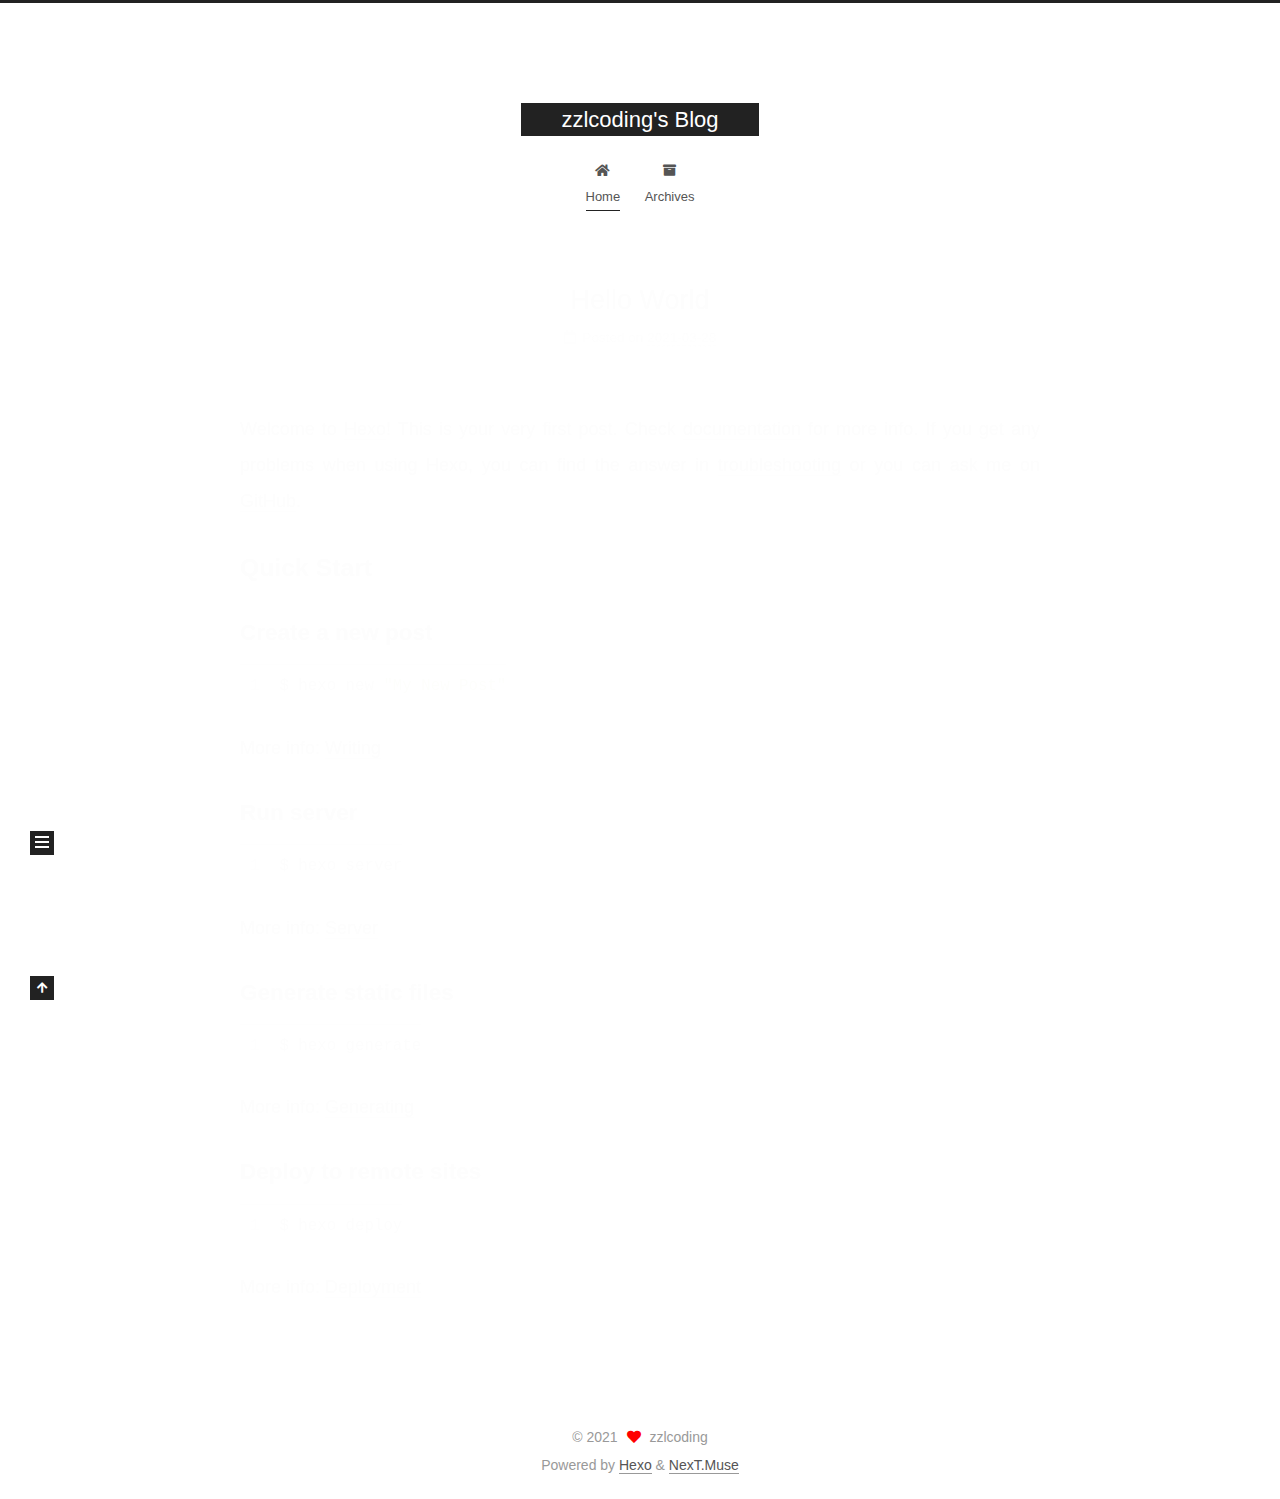
<file: index.html>
<!DOCTYPE html>
<html lang="zh-Hans">
<head>
  <meta charset="UTF-8">
<meta name="viewport" content="width=device-width, initial-scale=1, maximum-scale=2">
<meta name="theme-color" content="#222">
<meta name="generator" content="Hexo 5.4.0">
  <link rel="apple-touch-icon" sizes="180x180" href="/images/apple-touch-icon-next.png">
  <link rel="icon" type="image/png" sizes="32x32" href="/images/favicon-32x32-next.png">
  <link rel="icon" type="image/png" sizes="16x16" href="/images/favicon-16x16-next.png">
  <link rel="mask-icon" href="/images/logo.svg" color="#222">

<link rel="stylesheet" href="/css/main.css">


<link rel="stylesheet" href="/lib/font-awesome/css/all.min.css">

<script id="hexo-configurations">
    var NexT = window.NexT || {};
    var CONFIG = {"hostname":"zzlcoding.github.io","root":"/","scheme":"Muse","version":"7.8.0","exturl":false,"sidebar":{"position":"left","display":"post","padding":18,"offset":12,"onmobile":false},"copycode":{"enable":false,"show_result":false,"style":null},"back2top":{"enable":true,"sidebar":false,"scrollpercent":false},"bookmark":{"enable":false,"color":"#222","save":"auto"},"fancybox":false,"mediumzoom":false,"lazyload":false,"pangu":false,"comments":{"style":"tabs","active":null,"storage":true,"lazyload":false,"nav":null},"algolia":{"hits":{"per_page":10},"labels":{"input_placeholder":"Search for Posts","hits_empty":"We didn't find any results for the search: ${query}","hits_stats":"${hits} results found in ${time} ms"}},"localsearch":{"enable":false,"trigger":"auto","top_n_per_article":1,"unescape":false,"preload":false},"motion":{"enable":true,"async":false,"transition":{"post_block":"fadeIn","post_header":"slideDownIn","post_body":"slideDownIn","coll_header":"slideLeftIn","sidebar":"slideUpIn"}}};
  </script>

  <meta property="og:type" content="website">
<meta property="og:title" content="zzlcoding&#39;s Blog">
<meta property="og:url" content="https://zzlcoding.github.io/index.html">
<meta property="og:site_name" content="zzlcoding&#39;s Blog">
<meta property="og:locale">
<meta property="article:author" content="zzlcoding">
<meta name="twitter:card" content="summary">

<link rel="canonical" href="https://zzlcoding.github.io/">


<script id="page-configurations">
  // https://hexo.io/docs/variables.html
  CONFIG.page = {
    sidebar: "",
    isHome : true,
    isPost : false,
    lang   : 'zh-Hans'
  };
</script>

  <title>zzlcoding's Blog</title>
  






  <noscript>
  <style>
  .use-motion .brand,
  .use-motion .menu-item,
  .sidebar-inner,
  .use-motion .post-block,
  .use-motion .pagination,
  .use-motion .comments,
  .use-motion .post-header,
  .use-motion .post-body,
  .use-motion .collection-header { opacity: initial; }

  .use-motion .site-title,
  .use-motion .site-subtitle {
    opacity: initial;
    top: initial;
  }

  .use-motion .logo-line-before i { left: initial; }
  .use-motion .logo-line-after i { right: initial; }
  </style>
</noscript>

</head>

<body itemscope itemtype="http://schema.org/WebPage">
  <div class="container use-motion">
    <div class="headband"></div>

    <header class="header" itemscope itemtype="http://schema.org/WPHeader">
      <div class="header-inner"><div class="site-brand-container">
  <div class="site-nav-toggle">
    <div class="toggle" aria-label="Toggle navigation bar">
      <span class="toggle-line toggle-line-first"></span>
      <span class="toggle-line toggle-line-middle"></span>
      <span class="toggle-line toggle-line-last"></span>
    </div>
  </div>

  <div class="site-meta">

    <a href="/" class="brand" rel="start">
      <span class="logo-line-before"><i></i></span>
      <h1 class="site-title">zzlcoding's Blog</h1>
      <span class="logo-line-after"><i></i></span>
    </a>
  </div>

  <div class="site-nav-right">
    <div class="toggle popup-trigger">
    </div>
  </div>
</div>




<nav class="site-nav">
  <ul id="menu" class="main-menu menu">
        <li class="menu-item menu-item-home">

    <a href="/" rel="section"><i class="fa fa-home fa-fw"></i>Home</a>

  </li>
        <li class="menu-item menu-item-archives">

    <a href="/archives/" rel="section"><i class="fa fa-archive fa-fw"></i>Archives</a>

  </li>
  </ul>
</nav>




</div>
    </header>

    
  <div class="back-to-top">
    <i class="fa fa-arrow-up"></i>
    <span>0%</span>
  </div>


    <main class="main">
      <div class="main-inner">
        <div class="content-wrap">
          

          <div class="content index posts-expand">
            
      
  
  
  <article itemscope itemtype="http://schema.org/Article" class="post-block" lang="zh-Hans">
    <link itemprop="mainEntityOfPage" href="https://zzlcoding.github.io/2021/03/28/hello-world/">

    <span hidden itemprop="author" itemscope itemtype="http://schema.org/Person">
      <meta itemprop="image" content="/images/avatar.gif">
      <meta itemprop="name" content="zzlcoding">
      <meta itemprop="description" content="">
    </span>

    <span hidden itemprop="publisher" itemscope itemtype="http://schema.org/Organization">
      <meta itemprop="name" content="zzlcoding's Blog">
    </span>
      <header class="post-header">
        <h2 class="post-title" itemprop="name headline">
          
            <a href="/2021/03/28/hello-world/" class="post-title-link" itemprop="url">Hello World</a>
        </h2>

        <div class="post-meta">
            <span class="post-meta-item">
              <span class="post-meta-item-icon">
                <i class="far fa-calendar"></i>
              </span>
              <span class="post-meta-item-text">Posted on</span>

              <time title="Created: 2021-03-28 15:16:28" itemprop="dateCreated datePublished" datetime="2021-03-28T15:16:28+08:00">2021-03-28</time>
            </span>

          

        </div>
      </header>

    
    
    
    <div class="post-body" itemprop="articleBody">

      
          <p>Welcome to <a target="_blank" rel="noopener" href="https://hexo.io/">Hexo</a>! This is your very first post. Check <a target="_blank" rel="noopener" href="https://hexo.io/docs/">documentation</a> for more info. If you get any problems when using Hexo, you can find the answer in <a target="_blank" rel="noopener" href="https://hexo.io/docs/troubleshooting.html">troubleshooting</a> or you can ask me on <a target="_blank" rel="noopener" href="https://github.com/hexojs/hexo/issues">GitHub</a>.</p>
<h2 id="Quick-Start"><a href="#Quick-Start" class="headerlink" title="Quick Start"></a>Quick Start</h2><h3 id="Create-a-new-post"><a href="#Create-a-new-post" class="headerlink" title="Create a new post"></a>Create a new post</h3><figure class="highlight bash"><table><tr><td class="gutter"><pre><span class="line">1</span><br></pre></td><td class="code"><pre><span class="line">$ hexo new <span class="string">&quot;My New Post&quot;</span></span><br></pre></td></tr></table></figure>

<p>More info: <a target="_blank" rel="noopener" href="https://hexo.io/docs/writing.html">Writing</a></p>
<h3 id="Run-server"><a href="#Run-server" class="headerlink" title="Run server"></a>Run server</h3><figure class="highlight bash"><table><tr><td class="gutter"><pre><span class="line">1</span><br></pre></td><td class="code"><pre><span class="line">$ hexo server</span><br></pre></td></tr></table></figure>

<p>More info: <a target="_blank" rel="noopener" href="https://hexo.io/docs/server.html">Server</a></p>
<h3 id="Generate-static-files"><a href="#Generate-static-files" class="headerlink" title="Generate static files"></a>Generate static files</h3><figure class="highlight bash"><table><tr><td class="gutter"><pre><span class="line">1</span><br></pre></td><td class="code"><pre><span class="line">$ hexo generate</span><br></pre></td></tr></table></figure>

<p>More info: <a target="_blank" rel="noopener" href="https://hexo.io/docs/generating.html">Generating</a></p>
<h3 id="Deploy-to-remote-sites"><a href="#Deploy-to-remote-sites" class="headerlink" title="Deploy to remote sites"></a>Deploy to remote sites</h3><figure class="highlight bash"><table><tr><td class="gutter"><pre><span class="line">1</span><br></pre></td><td class="code"><pre><span class="line">$ hexo deploy</span><br></pre></td></tr></table></figure>

<p>More info: <a target="_blank" rel="noopener" href="https://hexo.io/docs/one-command-deployment.html">Deployment</a></p>

      
    </div>

    
    
    
      <footer class="post-footer">
        <div class="post-eof"></div>
      </footer>
  </article>
  
  
  


  



          </div>
          

<script>
  window.addEventListener('tabs:register', () => {
    let { activeClass } = CONFIG.comments;
    if (CONFIG.comments.storage) {
      activeClass = localStorage.getItem('comments_active') || activeClass;
    }
    if (activeClass) {
      let activeTab = document.querySelector(`a[href="#comment-${activeClass}"]`);
      if (activeTab) {
        activeTab.click();
      }
    }
  });
  if (CONFIG.comments.storage) {
    window.addEventListener('tabs:click', event => {
      if (!event.target.matches('.tabs-comment .tab-content .tab-pane')) return;
      let commentClass = event.target.classList[1];
      localStorage.setItem('comments_active', commentClass);
    });
  }
</script>

        </div>
          
  
  <div class="toggle sidebar-toggle">
    <span class="toggle-line toggle-line-first"></span>
    <span class="toggle-line toggle-line-middle"></span>
    <span class="toggle-line toggle-line-last"></span>
  </div>

  <aside class="sidebar">
    <div class="sidebar-inner">

      <ul class="sidebar-nav motion-element">
        <li class="sidebar-nav-toc">
          Table of Contents
        </li>
        <li class="sidebar-nav-overview">
          Overview
        </li>
      </ul>

      <!--noindex-->
      <div class="post-toc-wrap sidebar-panel">
      </div>
      <!--/noindex-->

      <div class="site-overview-wrap sidebar-panel">
        <div class="site-author motion-element" itemprop="author" itemscope itemtype="http://schema.org/Person">
  <p class="site-author-name" itemprop="name">zzlcoding</p>
  <div class="site-description" itemprop="description"></div>
</div>
<div class="site-state-wrap motion-element">
  <nav class="site-state">
      <div class="site-state-item site-state-posts">
          <a href="/archives/">
        
          <span class="site-state-item-count">1</span>
          <span class="site-state-item-name">posts</span>
        </a>
      </div>
  </nav>
</div>



      </div>

    </div>
  </aside>
  <div id="sidebar-dimmer"></div>


      </div>
    </main>

    <footer class="footer">
      <div class="footer-inner">
        

        

<div class="copyright">
  
  &copy; 
  <span itemprop="copyrightYear">2021</span>
  <span class="with-love">
    <i class="fa fa-heart"></i>
  </span>
  <span class="author" itemprop="copyrightHolder">zzlcoding</span>
</div>
  <div class="powered-by">Powered by <a href="https://hexo.io/" class="theme-link" rel="noopener" target="_blank">Hexo</a> & <a href="https://muse.theme-next.org/" class="theme-link" rel="noopener" target="_blank">NexT.Muse</a>
  </div>

        








      </div>
    </footer>
  </div>

  
  <script src="/lib/anime.min.js"></script>
  <script src="/lib/velocity/velocity.min.js"></script>
  <script src="/lib/velocity/velocity.ui.min.js"></script>

<script src="/js/utils.js"></script>

<script src="/js/motion.js"></script>


<script src="/js/schemes/muse.js"></script>


<script src="/js/next-boot.js"></script>




  















  

  

</body>
</html>
</file>
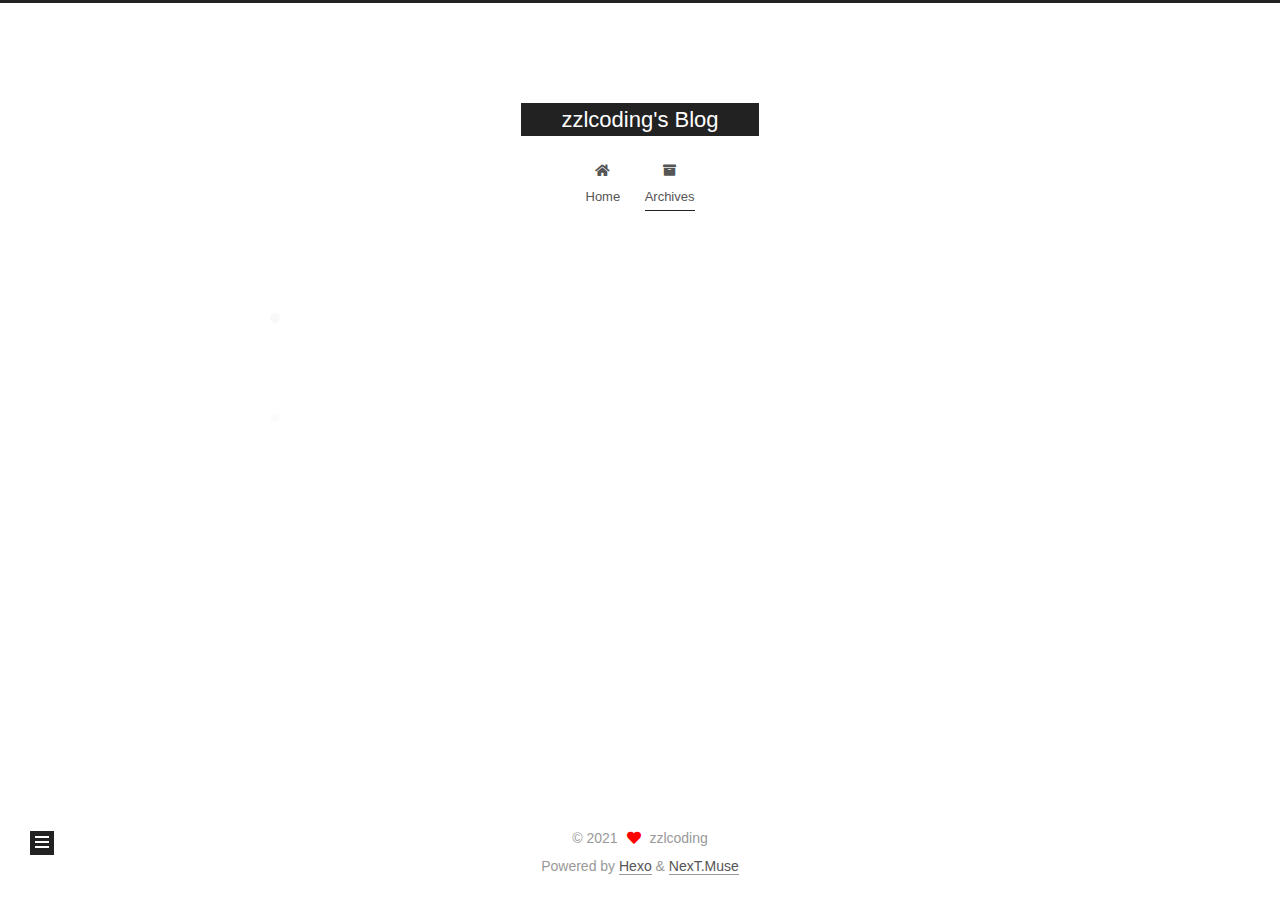
<file: archives/index.html>
<!DOCTYPE html>
<html lang="zh-Hans">
<head>
  <meta charset="UTF-8">
<meta name="viewport" content="width=device-width, initial-scale=1, maximum-scale=2">
<meta name="theme-color" content="#222">
<meta name="generator" content="Hexo 5.4.0">
  <link rel="apple-touch-icon" sizes="180x180" href="/images/apple-touch-icon-next.png">
  <link rel="icon" type="image/png" sizes="32x32" href="/images/favicon-32x32-next.png">
  <link rel="icon" type="image/png" sizes="16x16" href="/images/favicon-16x16-next.png">
  <link rel="mask-icon" href="/images/logo.svg" color="#222">

<link rel="stylesheet" href="/css/main.css">


<link rel="stylesheet" href="/lib/font-awesome/css/all.min.css">

<script id="hexo-configurations">
    var NexT = window.NexT || {};
    var CONFIG = {"hostname":"zzlcoding.github.io","root":"/","scheme":"Muse","version":"7.8.0","exturl":false,"sidebar":{"position":"left","display":"post","padding":18,"offset":12,"onmobile":false},"copycode":{"enable":false,"show_result":false,"style":null},"back2top":{"enable":true,"sidebar":false,"scrollpercent":false},"bookmark":{"enable":false,"color":"#222","save":"auto"},"fancybox":false,"mediumzoom":false,"lazyload":false,"pangu":false,"comments":{"style":"tabs","active":null,"storage":true,"lazyload":false,"nav":null},"algolia":{"hits":{"per_page":10},"labels":{"input_placeholder":"Search for Posts","hits_empty":"We didn't find any results for the search: ${query}","hits_stats":"${hits} results found in ${time} ms"}},"localsearch":{"enable":false,"trigger":"auto","top_n_per_article":1,"unescape":false,"preload":false},"motion":{"enable":true,"async":false,"transition":{"post_block":"fadeIn","post_header":"slideDownIn","post_body":"slideDownIn","coll_header":"slideLeftIn","sidebar":"slideUpIn"}}};
  </script>

  <meta property="og:type" content="website">
<meta property="og:title" content="zzlcoding&#39;s Blog">
<meta property="og:url" content="https://zzlcoding.github.io/archives/index.html">
<meta property="og:site_name" content="zzlcoding&#39;s Blog">
<meta property="og:locale">
<meta property="article:author" content="zzlcoding">
<meta name="twitter:card" content="summary">

<link rel="canonical" href="https://zzlcoding.github.io/archives/">


<script id="page-configurations">
  // https://hexo.io/docs/variables.html
  CONFIG.page = {
    sidebar: "",
    isHome : false,
    isPost : false,
    lang   : 'zh-Hans'
  };
</script>

  <title>Archive | zzlcoding's Blog</title>
  






  <noscript>
  <style>
  .use-motion .brand,
  .use-motion .menu-item,
  .sidebar-inner,
  .use-motion .post-block,
  .use-motion .pagination,
  .use-motion .comments,
  .use-motion .post-header,
  .use-motion .post-body,
  .use-motion .collection-header { opacity: initial; }

  .use-motion .site-title,
  .use-motion .site-subtitle {
    opacity: initial;
    top: initial;
  }

  .use-motion .logo-line-before i { left: initial; }
  .use-motion .logo-line-after i { right: initial; }
  </style>
</noscript>

</head>

<body itemscope itemtype="http://schema.org/WebPage">
  <div class="container use-motion">
    <div class="headband"></div>

    <header class="header" itemscope itemtype="http://schema.org/WPHeader">
      <div class="header-inner"><div class="site-brand-container">
  <div class="site-nav-toggle">
    <div class="toggle" aria-label="Toggle navigation bar">
      <span class="toggle-line toggle-line-first"></span>
      <span class="toggle-line toggle-line-middle"></span>
      <span class="toggle-line toggle-line-last"></span>
    </div>
  </div>

  <div class="site-meta">

    <a href="/" class="brand" rel="start">
      <span class="logo-line-before"><i></i></span>
      <h1 class="site-title">zzlcoding's Blog</h1>
      <span class="logo-line-after"><i></i></span>
    </a>
  </div>

  <div class="site-nav-right">
    <div class="toggle popup-trigger">
    </div>
  </div>
</div>




<nav class="site-nav">
  <ul id="menu" class="main-menu menu">
        <li class="menu-item menu-item-home">

    <a href="/" rel="section"><i class="fa fa-home fa-fw"></i>Home</a>

  </li>
        <li class="menu-item menu-item-archives">

    <a href="/archives/" rel="section"><i class="fa fa-archive fa-fw"></i>Archives</a>

  </li>
  </ul>
</nav>




</div>
    </header>

    
  <div class="back-to-top">
    <i class="fa fa-arrow-up"></i>
    <span>0%</span>
  </div>


    <main class="main">
      <div class="main-inner">
        <div class="content-wrap">
          

          <div class="content archive">
            

  
  
  
  <div class="post-block">
    <div class="posts-collapse">
      <div class="collection-title">
        <span class="collection-header">Um..! 1 post. Keep on posting.</span>
      </div>

      
    <div class="collection-year">
      <span class="collection-header">2021</span>
    </div>

  <article itemscope itemtype="http://schema.org/Article">
    <header class="post-header">

      <div class="post-meta">
        <time itemprop="dateCreated"
              datetime="2021-03-28T15:16:28+08:00"
              content="2021-03-28">
          03-28
        </time>
      </div>

      <div class="post-title">
          <a class="post-title-link" href="/2021/03/28/hello-world/" itemprop="url">
            <span itemprop="name">Hello World</span>
          </a>
      </div>

    </header>
  </article>


    </div>
  </div>
  
  
  

  



          </div>
          

<script>
  window.addEventListener('tabs:register', () => {
    let { activeClass } = CONFIG.comments;
    if (CONFIG.comments.storage) {
      activeClass = localStorage.getItem('comments_active') || activeClass;
    }
    if (activeClass) {
      let activeTab = document.querySelector(`a[href="#comment-${activeClass}"]`);
      if (activeTab) {
        activeTab.click();
      }
    }
  });
  if (CONFIG.comments.storage) {
    window.addEventListener('tabs:click', event => {
      if (!event.target.matches('.tabs-comment .tab-content .tab-pane')) return;
      let commentClass = event.target.classList[1];
      localStorage.setItem('comments_active', commentClass);
    });
  }
</script>

        </div>
          
  
  <div class="toggle sidebar-toggle">
    <span class="toggle-line toggle-line-first"></span>
    <span class="toggle-line toggle-line-middle"></span>
    <span class="toggle-line toggle-line-last"></span>
  </div>

  <aside class="sidebar">
    <div class="sidebar-inner">

      <ul class="sidebar-nav motion-element">
        <li class="sidebar-nav-toc">
          Table of Contents
        </li>
        <li class="sidebar-nav-overview">
          Overview
        </li>
      </ul>

      <!--noindex-->
      <div class="post-toc-wrap sidebar-panel">
      </div>
      <!--/noindex-->

      <div class="site-overview-wrap sidebar-panel">
        <div class="site-author motion-element" itemprop="author" itemscope itemtype="http://schema.org/Person">
  <p class="site-author-name" itemprop="name">zzlcoding</p>
  <div class="site-description" itemprop="description"></div>
</div>
<div class="site-state-wrap motion-element">
  <nav class="site-state">
      <div class="site-state-item site-state-posts">
          <a href="/archives/">
        
          <span class="site-state-item-count">1</span>
          <span class="site-state-item-name">posts</span>
        </a>
      </div>
  </nav>
</div>



      </div>

    </div>
  </aside>
  <div id="sidebar-dimmer"></div>


      </div>
    </main>

    <footer class="footer">
      <div class="footer-inner">
        

        

<div class="copyright">
  
  &copy; 
  <span itemprop="copyrightYear">2021</span>
  <span class="with-love">
    <i class="fa fa-heart"></i>
  </span>
  <span class="author" itemprop="copyrightHolder">zzlcoding</span>
</div>
  <div class="powered-by">Powered by <a href="https://hexo.io/" class="theme-link" rel="noopener" target="_blank">Hexo</a> & <a href="https://muse.theme-next.org/" class="theme-link" rel="noopener" target="_blank">NexT.Muse</a>
  </div>

        








      </div>
    </footer>
  </div>

  
  <script src="/lib/anime.min.js"></script>
  <script src="/lib/velocity/velocity.min.js"></script>
  <script src="/lib/velocity/velocity.ui.min.js"></script>

<script src="/js/utils.js"></script>

<script src="/js/motion.js"></script>


<script src="/js/schemes/muse.js"></script>


<script src="/js/next-boot.js"></script>




  















  

  

</body>
</html>
</file>
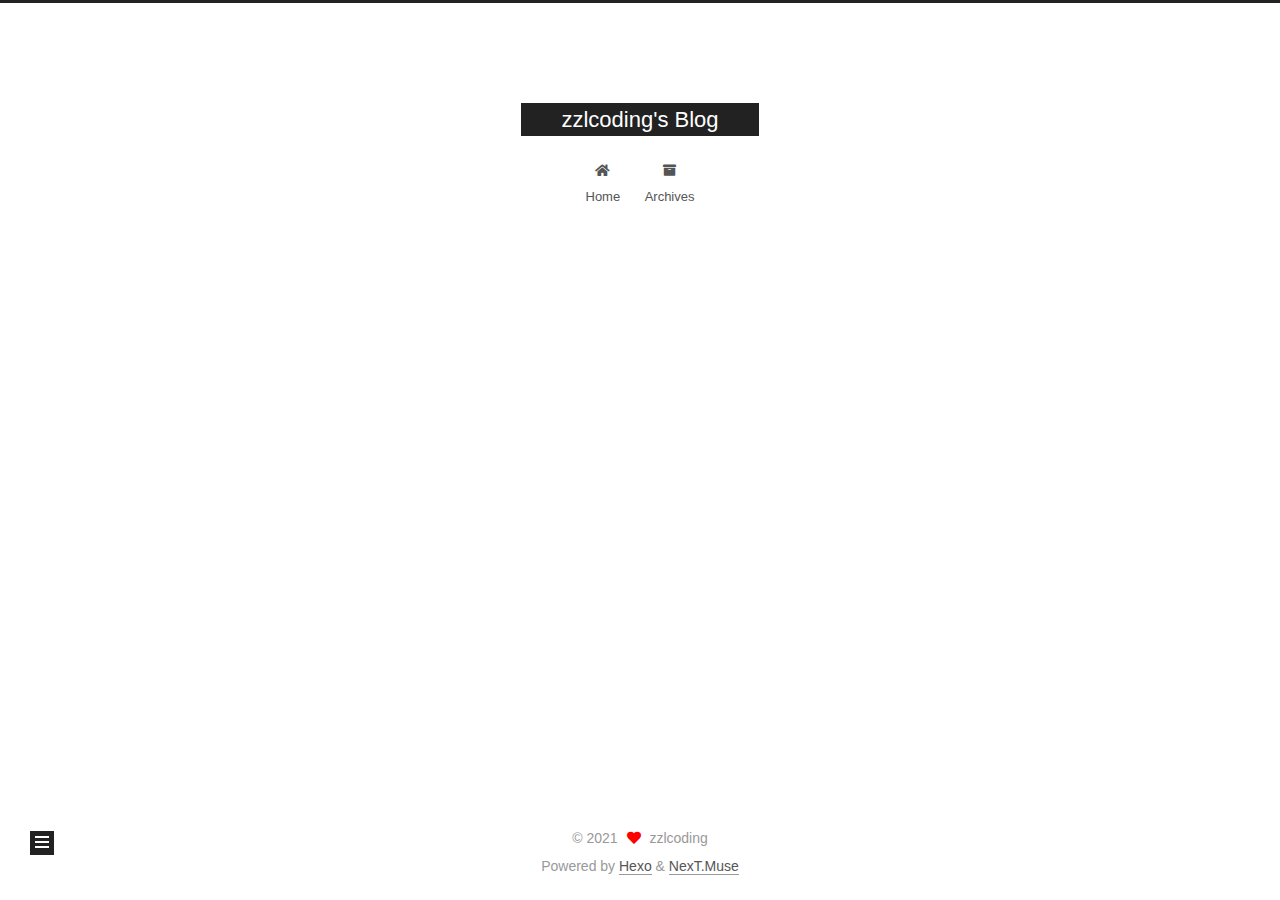
<file: test/index.html>
<!DOCTYPE html>
<html lang="zh-Hans">
<head>
  <meta charset="UTF-8">
<meta name="viewport" content="width=device-width, initial-scale=1, maximum-scale=2">
<meta name="theme-color" content="#222">
<meta name="generator" content="Hexo 5.4.0">
  <link rel="apple-touch-icon" sizes="180x180" href="/images/apple-touch-icon-next.png">
  <link rel="icon" type="image/png" sizes="32x32" href="/images/favicon-32x32-next.png">
  <link rel="icon" type="image/png" sizes="16x16" href="/images/favicon-16x16-next.png">
  <link rel="mask-icon" href="/images/logo.svg" color="#222">

<link rel="stylesheet" href="/css/main.css">


<link rel="stylesheet" href="/lib/font-awesome/css/all.min.css">

<script id="hexo-configurations">
    var NexT = window.NexT || {};
    var CONFIG = {"hostname":"zzlcoding.github.io","root":"/","scheme":"Muse","version":"7.8.0","exturl":false,"sidebar":{"position":"left","display":"post","padding":18,"offset":12,"onmobile":false},"copycode":{"enable":false,"show_result":false,"style":null},"back2top":{"enable":true,"sidebar":false,"scrollpercent":false},"bookmark":{"enable":false,"color":"#222","save":"auto"},"fancybox":false,"mediumzoom":false,"lazyload":false,"pangu":false,"comments":{"style":"tabs","active":null,"storage":true,"lazyload":false,"nav":null},"algolia":{"hits":{"per_page":10},"labels":{"input_placeholder":"Search for Posts","hits_empty":"We didn't find any results for the search: ${query}","hits_stats":"${hits} results found in ${time} ms"}},"localsearch":{"enable":false,"trigger":"auto","top_n_per_article":1,"unescape":false,"preload":false},"motion":{"enable":true,"async":false,"transition":{"post_block":"fadeIn","post_header":"slideDownIn","post_body":"slideDownIn","coll_header":"slideLeftIn","sidebar":"slideUpIn"}}};
  </script>

  <meta property="og:type" content="website">
<meta property="og:title" content="test">
<meta property="og:url" content="https://zzlcoding.github.io/test/index.html">
<meta property="og:site_name" content="zzlcoding&#39;s Blog">
<meta property="og:locale">
<meta property="article:published_time" content="2021-03-28T08:01:14.000Z">
<meta property="article:modified_time" content="2021-03-28T08:01:14.150Z">
<meta property="article:author" content="zzlcoding">
<meta name="twitter:card" content="summary">

<link rel="canonical" href="https://zzlcoding.github.io/test/">


<script id="page-configurations">
  // https://hexo.io/docs/variables.html
  CONFIG.page = {
    sidebar: "",
    isHome : false,
    isPost : false,
    lang   : 'zh-Hans'
  };
</script>

  <title>test | zzlcoding's Blog
</title>
  






  <noscript>
  <style>
  .use-motion .brand,
  .use-motion .menu-item,
  .sidebar-inner,
  .use-motion .post-block,
  .use-motion .pagination,
  .use-motion .comments,
  .use-motion .post-header,
  .use-motion .post-body,
  .use-motion .collection-header { opacity: initial; }

  .use-motion .site-title,
  .use-motion .site-subtitle {
    opacity: initial;
    top: initial;
  }

  .use-motion .logo-line-before i { left: initial; }
  .use-motion .logo-line-after i { right: initial; }
  </style>
</noscript>

</head>

<body itemscope itemtype="http://schema.org/WebPage">
  <div class="container use-motion">
    <div class="headband"></div>

    <header class="header" itemscope itemtype="http://schema.org/WPHeader">
      <div class="header-inner"><div class="site-brand-container">
  <div class="site-nav-toggle">
    <div class="toggle" aria-label="Toggle navigation bar">
      <span class="toggle-line toggle-line-first"></span>
      <span class="toggle-line toggle-line-middle"></span>
      <span class="toggle-line toggle-line-last"></span>
    </div>
  </div>

  <div class="site-meta">

    <a href="/" class="brand" rel="start">
      <span class="logo-line-before"><i></i></span>
      <h1 class="site-title">zzlcoding's Blog</h1>
      <span class="logo-line-after"><i></i></span>
    </a>
  </div>

  <div class="site-nav-right">
    <div class="toggle popup-trigger">
    </div>
  </div>
</div>




<nav class="site-nav">
  <ul id="menu" class="main-menu menu">
        <li class="menu-item menu-item-home">

    <a href="/" rel="section"><i class="fa fa-home fa-fw"></i>Home</a>

  </li>
        <li class="menu-item menu-item-archives">

    <a href="/archives/" rel="section"><i class="fa fa-archive fa-fw"></i>Archives</a>

  </li>
  </ul>
</nav>




</div>
    </header>

    
  <div class="back-to-top">
    <i class="fa fa-arrow-up"></i>
    <span>0%</span>
  </div>


    <main class="main">
      <div class="main-inner">
        <div class="content-wrap">
          
  
  

          <div class="content page posts-expand">
            

    
    
    
    <div class="post-block" lang="zh-Hans">
      <header class="post-header">

<h1 class="post-title" itemprop="name headline">test
</h1>

<div class="post-meta">
  

</div>

</header>

      
      
      
      <div class="post-body">
          
      </div>
      
      
      
    </div>
    

    
    
    


          </div>
          

<script>
  window.addEventListener('tabs:register', () => {
    let { activeClass } = CONFIG.comments;
    if (CONFIG.comments.storage) {
      activeClass = localStorage.getItem('comments_active') || activeClass;
    }
    if (activeClass) {
      let activeTab = document.querySelector(`a[href="#comment-${activeClass}"]`);
      if (activeTab) {
        activeTab.click();
      }
    }
  });
  if (CONFIG.comments.storage) {
    window.addEventListener('tabs:click', event => {
      if (!event.target.matches('.tabs-comment .tab-content .tab-pane')) return;
      let commentClass = event.target.classList[1];
      localStorage.setItem('comments_active', commentClass);
    });
  }
</script>

        </div>
          
  
  <div class="toggle sidebar-toggle">
    <span class="toggle-line toggle-line-first"></span>
    <span class="toggle-line toggle-line-middle"></span>
    <span class="toggle-line toggle-line-last"></span>
  </div>

  <aside class="sidebar">
    <div class="sidebar-inner">

      <ul class="sidebar-nav motion-element">
        <li class="sidebar-nav-toc">
          Table of Contents
        </li>
        <li class="sidebar-nav-overview">
          Overview
        </li>
      </ul>

      <!--noindex-->
      <div class="post-toc-wrap sidebar-panel">
      </div>
      <!--/noindex-->

      <div class="site-overview-wrap sidebar-panel">
        <div class="site-author motion-element" itemprop="author" itemscope itemtype="http://schema.org/Person">
  <p class="site-author-name" itemprop="name">zzlcoding</p>
  <div class="site-description" itemprop="description"></div>
</div>
<div class="site-state-wrap motion-element">
  <nav class="site-state">
      <div class="site-state-item site-state-posts">
          <a href="/archives/">
        
          <span class="site-state-item-count">1</span>
          <span class="site-state-item-name">posts</span>
        </a>
      </div>
  </nav>
</div>



      </div>

    </div>
  </aside>
  <div id="sidebar-dimmer"></div>


      </div>
    </main>

    <footer class="footer">
      <div class="footer-inner">
        

        

<div class="copyright">
  
  &copy; 
  <span itemprop="copyrightYear">2021</span>
  <span class="with-love">
    <i class="fa fa-heart"></i>
  </span>
  <span class="author" itemprop="copyrightHolder">zzlcoding</span>
</div>
  <div class="powered-by">Powered by <a href="https://hexo.io/" class="theme-link" rel="noopener" target="_blank">Hexo</a> & <a href="https://muse.theme-next.org/" class="theme-link" rel="noopener" target="_blank">NexT.Muse</a>
  </div>

        








      </div>
    </footer>
  </div>

  
  <script src="/lib/anime.min.js"></script>
  <script src="/lib/velocity/velocity.min.js"></script>
  <script src="/lib/velocity/velocity.ui.min.js"></script>

<script src="/js/utils.js"></script>

<script src="/js/motion.js"></script>


<script src="/js/schemes/muse.js"></script>


<script src="/js/next-boot.js"></script>




  















  

  

</body>
</html>
</file>
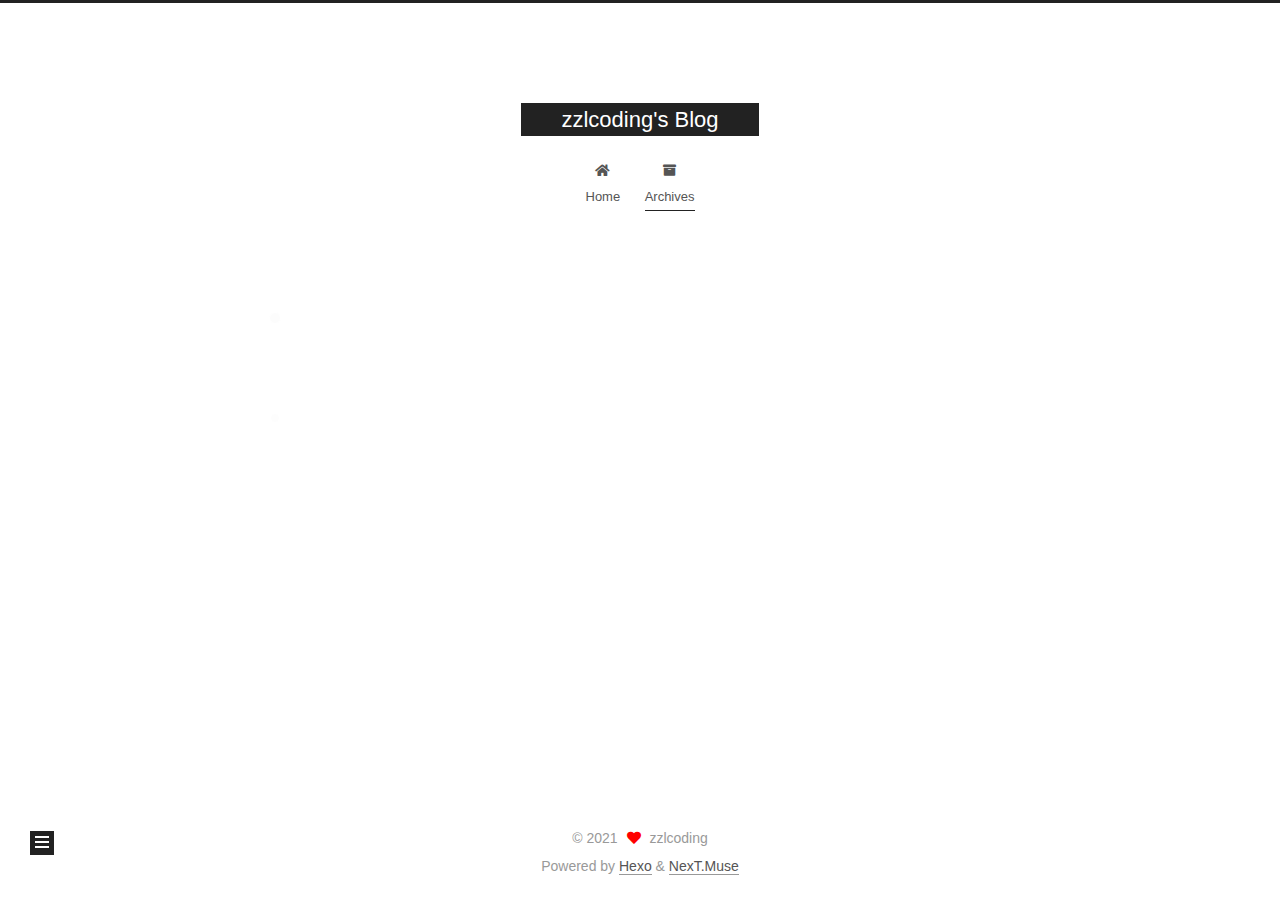
<file: archives/2021/index.html>
<!DOCTYPE html>
<html lang="zh-Hans">
<head>
  <meta charset="UTF-8">
<meta name="viewport" content="width=device-width, initial-scale=1, maximum-scale=2">
<meta name="theme-color" content="#222">
<meta name="generator" content="Hexo 5.4.0">
  <link rel="apple-touch-icon" sizes="180x180" href="/images/apple-touch-icon-next.png">
  <link rel="icon" type="image/png" sizes="32x32" href="/images/favicon-32x32-next.png">
  <link rel="icon" type="image/png" sizes="16x16" href="/images/favicon-16x16-next.png">
  <link rel="mask-icon" href="/images/logo.svg" color="#222">

<link rel="stylesheet" href="/css/main.css">


<link rel="stylesheet" href="/lib/font-awesome/css/all.min.css">

<script id="hexo-configurations">
    var NexT = window.NexT || {};
    var CONFIG = {"hostname":"zzlcoding.github.io","root":"/","scheme":"Muse","version":"7.8.0","exturl":false,"sidebar":{"position":"left","display":"post","padding":18,"offset":12,"onmobile":false},"copycode":{"enable":false,"show_result":false,"style":null},"back2top":{"enable":true,"sidebar":false,"scrollpercent":false},"bookmark":{"enable":false,"color":"#222","save":"auto"},"fancybox":false,"mediumzoom":false,"lazyload":false,"pangu":false,"comments":{"style":"tabs","active":null,"storage":true,"lazyload":false,"nav":null},"algolia":{"hits":{"per_page":10},"labels":{"input_placeholder":"Search for Posts","hits_empty":"We didn't find any results for the search: ${query}","hits_stats":"${hits} results found in ${time} ms"}},"localsearch":{"enable":false,"trigger":"auto","top_n_per_article":1,"unescape":false,"preload":false},"motion":{"enable":true,"async":false,"transition":{"post_block":"fadeIn","post_header":"slideDownIn","post_body":"slideDownIn","coll_header":"slideLeftIn","sidebar":"slideUpIn"}}};
  </script>

  <meta property="og:type" content="website">
<meta property="og:title" content="zzlcoding&#39;s Blog">
<meta property="og:url" content="https://zzlcoding.github.io/archives/2021/index.html">
<meta property="og:site_name" content="zzlcoding&#39;s Blog">
<meta property="og:locale">
<meta property="article:author" content="zzlcoding">
<meta name="twitter:card" content="summary">

<link rel="canonical" href="https://zzlcoding.github.io/archives/2021/">


<script id="page-configurations">
  // https://hexo.io/docs/variables.html
  CONFIG.page = {
    sidebar: "",
    isHome : false,
    isPost : false,
    lang   : 'zh-Hans'
  };
</script>

  <title>Archive | zzlcoding's Blog</title>
  






  <noscript>
  <style>
  .use-motion .brand,
  .use-motion .menu-item,
  .sidebar-inner,
  .use-motion .post-block,
  .use-motion .pagination,
  .use-motion .comments,
  .use-motion .post-header,
  .use-motion .post-body,
  .use-motion .collection-header { opacity: initial; }

  .use-motion .site-title,
  .use-motion .site-subtitle {
    opacity: initial;
    top: initial;
  }

  .use-motion .logo-line-before i { left: initial; }
  .use-motion .logo-line-after i { right: initial; }
  </style>
</noscript>

</head>

<body itemscope itemtype="http://schema.org/WebPage">
  <div class="container use-motion">
    <div class="headband"></div>

    <header class="header" itemscope itemtype="http://schema.org/WPHeader">
      <div class="header-inner"><div class="site-brand-container">
  <div class="site-nav-toggle">
    <div class="toggle" aria-label="Toggle navigation bar">
      <span class="toggle-line toggle-line-first"></span>
      <span class="toggle-line toggle-line-middle"></span>
      <span class="toggle-line toggle-line-last"></span>
    </div>
  </div>

  <div class="site-meta">

    <a href="/" class="brand" rel="start">
      <span class="logo-line-before"><i></i></span>
      <h1 class="site-title">zzlcoding's Blog</h1>
      <span class="logo-line-after"><i></i></span>
    </a>
  </div>

  <div class="site-nav-right">
    <div class="toggle popup-trigger">
    </div>
  </div>
</div>




<nav class="site-nav">
  <ul id="menu" class="main-menu menu">
        <li class="menu-item menu-item-home">

    <a href="/" rel="section"><i class="fa fa-home fa-fw"></i>Home</a>

  </li>
        <li class="menu-item menu-item-archives">

    <a href="/archives/" rel="section"><i class="fa fa-archive fa-fw"></i>Archives</a>

  </li>
  </ul>
</nav>




</div>
    </header>

    
  <div class="back-to-top">
    <i class="fa fa-arrow-up"></i>
    <span>0%</span>
  </div>


    <main class="main">
      <div class="main-inner">
        <div class="content-wrap">
          

          <div class="content archive">
            

  
  
  
  <div class="post-block">
    <div class="posts-collapse">
      <div class="collection-title">
        <span class="collection-header">Um..! 1 post. Keep on posting.</span>
      </div>

      
    <div class="collection-year">
      <span class="collection-header">2021</span>
    </div>

  <article itemscope itemtype="http://schema.org/Article">
    <header class="post-header">

      <div class="post-meta">
        <time itemprop="dateCreated"
              datetime="2021-03-28T15:16:28+08:00"
              content="2021-03-28">
          03-28
        </time>
      </div>

      <div class="post-title">
          <a class="post-title-link" href="/2021/03/28/hello-world/" itemprop="url">
            <span itemprop="name">Hello World</span>
          </a>
      </div>

    </header>
  </article>


    </div>
  </div>
  
  
  

  



          </div>
          

<script>
  window.addEventListener('tabs:register', () => {
    let { activeClass } = CONFIG.comments;
    if (CONFIG.comments.storage) {
      activeClass = localStorage.getItem('comments_active') || activeClass;
    }
    if (activeClass) {
      let activeTab = document.querySelector(`a[href="#comment-${activeClass}"]`);
      if (activeTab) {
        activeTab.click();
      }
    }
  });
  if (CONFIG.comments.storage) {
    window.addEventListener('tabs:click', event => {
      if (!event.target.matches('.tabs-comment .tab-content .tab-pane')) return;
      let commentClass = event.target.classList[1];
      localStorage.setItem('comments_active', commentClass);
    });
  }
</script>

        </div>
          
  
  <div class="toggle sidebar-toggle">
    <span class="toggle-line toggle-line-first"></span>
    <span class="toggle-line toggle-line-middle"></span>
    <span class="toggle-line toggle-line-last"></span>
  </div>

  <aside class="sidebar">
    <div class="sidebar-inner">

      <ul class="sidebar-nav motion-element">
        <li class="sidebar-nav-toc">
          Table of Contents
        </li>
        <li class="sidebar-nav-overview">
          Overview
        </li>
      </ul>

      <!--noindex-->
      <div class="post-toc-wrap sidebar-panel">
      </div>
      <!--/noindex-->

      <div class="site-overview-wrap sidebar-panel">
        <div class="site-author motion-element" itemprop="author" itemscope itemtype="http://schema.org/Person">
  <p class="site-author-name" itemprop="name">zzlcoding</p>
  <div class="site-description" itemprop="description"></div>
</div>
<div class="site-state-wrap motion-element">
  <nav class="site-state">
      <div class="site-state-item site-state-posts">
          <a href="/archives/">
        
          <span class="site-state-item-count">1</span>
          <span class="site-state-item-name">posts</span>
        </a>
      </div>
  </nav>
</div>



      </div>

    </div>
  </aside>
  <div id="sidebar-dimmer"></div>


      </div>
    </main>

    <footer class="footer">
      <div class="footer-inner">
        

        

<div class="copyright">
  
  &copy; 
  <span itemprop="copyrightYear">2021</span>
  <span class="with-love">
    <i class="fa fa-heart"></i>
  </span>
  <span class="author" itemprop="copyrightHolder">zzlcoding</span>
</div>
  <div class="powered-by">Powered by <a href="https://hexo.io/" class="theme-link" rel="noopener" target="_blank">Hexo</a> & <a href="https://muse.theme-next.org/" class="theme-link" rel="noopener" target="_blank">NexT.Muse</a>
  </div>

        








      </div>
    </footer>
  </div>

  
  <script src="/lib/anime.min.js"></script>
  <script src="/lib/velocity/velocity.min.js"></script>
  <script src="/lib/velocity/velocity.ui.min.js"></script>

<script src="/js/utils.js"></script>

<script src="/js/motion.js"></script>


<script src="/js/schemes/muse.js"></script>


<script src="/js/next-boot.js"></script>




  















  

  

</body>
</html>
</file>
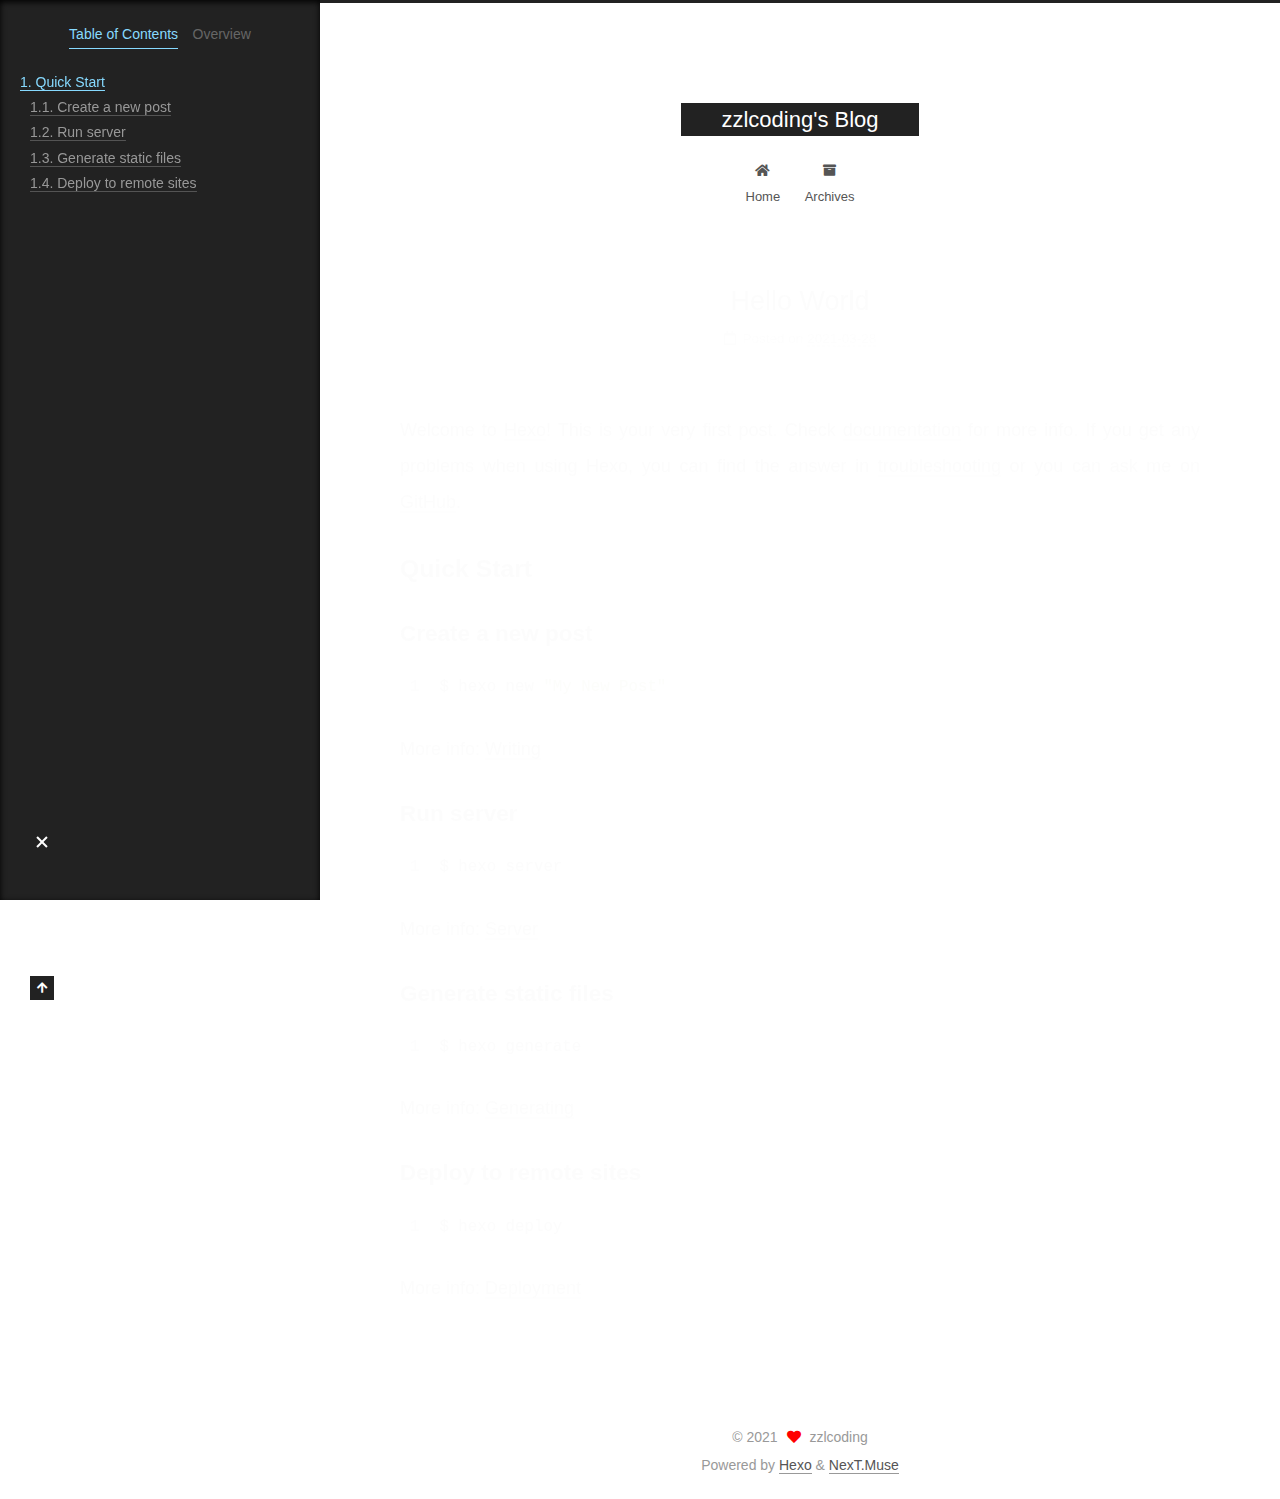
<file: 2021/03/28/hello-world/index.html>
<!DOCTYPE html>
<html lang="zh-Hans">
<head>
  <meta charset="UTF-8">
<meta name="viewport" content="width=device-width, initial-scale=1, maximum-scale=2">
<meta name="theme-color" content="#222">
<meta name="generator" content="Hexo 5.4.0">
  <link rel="apple-touch-icon" sizes="180x180" href="/images/apple-touch-icon-next.png">
  <link rel="icon" type="image/png" sizes="32x32" href="/images/favicon-32x32-next.png">
  <link rel="icon" type="image/png" sizes="16x16" href="/images/favicon-16x16-next.png">
  <link rel="mask-icon" href="/images/logo.svg" color="#222">

<link rel="stylesheet" href="/css/main.css">


<link rel="stylesheet" href="/lib/font-awesome/css/all.min.css">

<script id="hexo-configurations">
    var NexT = window.NexT || {};
    var CONFIG = {"hostname":"zzlcoding.github.io","root":"/","scheme":"Muse","version":"7.8.0","exturl":false,"sidebar":{"position":"left","display":"post","padding":18,"offset":12,"onmobile":false},"copycode":{"enable":false,"show_result":false,"style":null},"back2top":{"enable":true,"sidebar":false,"scrollpercent":false},"bookmark":{"enable":false,"color":"#222","save":"auto"},"fancybox":false,"mediumzoom":false,"lazyload":false,"pangu":false,"comments":{"style":"tabs","active":null,"storage":true,"lazyload":false,"nav":null},"algolia":{"hits":{"per_page":10},"labels":{"input_placeholder":"Search for Posts","hits_empty":"We didn't find any results for the search: ${query}","hits_stats":"${hits} results found in ${time} ms"}},"localsearch":{"enable":false,"trigger":"auto","top_n_per_article":1,"unescape":false,"preload":false},"motion":{"enable":true,"async":false,"transition":{"post_block":"fadeIn","post_header":"slideDownIn","post_body":"slideDownIn","coll_header":"slideLeftIn","sidebar":"slideUpIn"}}};
  </script>

  <meta name="description" content="Welcome to Hexo! This is your very first post. Check documentation for more info. If you get any problems when using Hexo, you can find the answer in troubleshooting or you can ask me on GitHub. Quick">
<meta property="og:type" content="article">
<meta property="og:title" content="Hello World">
<meta property="og:url" content="https://zzlcoding.github.io/2021/03/28/hello-world/index.html">
<meta property="og:site_name" content="zzlcoding&#39;s Blog">
<meta property="og:description" content="Welcome to Hexo! This is your very first post. Check documentation for more info. If you get any problems when using Hexo, you can find the answer in troubleshooting or you can ask me on GitHub. Quick">
<meta property="og:locale">
<meta property="article:published_time" content="2021-03-28T07:16:28.460Z">
<meta property="article:modified_time" content="2021-03-28T07:16:28.460Z">
<meta property="article:author" content="zzlcoding">
<meta name="twitter:card" content="summary">

<link rel="canonical" href="https://zzlcoding.github.io/2021/03/28/hello-world/">


<script id="page-configurations">
  // https://hexo.io/docs/variables.html
  CONFIG.page = {
    sidebar: "",
    isHome : false,
    isPost : true,
    lang   : 'zh-Hans'
  };
</script>

  <title>Hello World | zzlcoding's Blog</title>
  






  <noscript>
  <style>
  .use-motion .brand,
  .use-motion .menu-item,
  .sidebar-inner,
  .use-motion .post-block,
  .use-motion .pagination,
  .use-motion .comments,
  .use-motion .post-header,
  .use-motion .post-body,
  .use-motion .collection-header { opacity: initial; }

  .use-motion .site-title,
  .use-motion .site-subtitle {
    opacity: initial;
    top: initial;
  }

  .use-motion .logo-line-before i { left: initial; }
  .use-motion .logo-line-after i { right: initial; }
  </style>
</noscript>

</head>

<body itemscope itemtype="http://schema.org/WebPage">
  <div class="container use-motion">
    <div class="headband"></div>

    <header class="header" itemscope itemtype="http://schema.org/WPHeader">
      <div class="header-inner"><div class="site-brand-container">
  <div class="site-nav-toggle">
    <div class="toggle" aria-label="Toggle navigation bar">
      <span class="toggle-line toggle-line-first"></span>
      <span class="toggle-line toggle-line-middle"></span>
      <span class="toggle-line toggle-line-last"></span>
    </div>
  </div>

  <div class="site-meta">

    <a href="/" class="brand" rel="start">
      <span class="logo-line-before"><i></i></span>
      <h1 class="site-title">zzlcoding's Blog</h1>
      <span class="logo-line-after"><i></i></span>
    </a>
  </div>

  <div class="site-nav-right">
    <div class="toggle popup-trigger">
    </div>
  </div>
</div>




<nav class="site-nav">
  <ul id="menu" class="main-menu menu">
        <li class="menu-item menu-item-home">

    <a href="/" rel="section"><i class="fa fa-home fa-fw"></i>Home</a>

  </li>
        <li class="menu-item menu-item-archives">

    <a href="/archives/" rel="section"><i class="fa fa-archive fa-fw"></i>Archives</a>

  </li>
  </ul>
</nav>




</div>
    </header>

    
  <div class="back-to-top">
    <i class="fa fa-arrow-up"></i>
    <span>0%</span>
  </div>


    <main class="main">
      <div class="main-inner">
        <div class="content-wrap">
          

          <div class="content post posts-expand">
            

    
  
  
  <article itemscope itemtype="http://schema.org/Article" class="post-block" lang="zh-Hans">
    <link itemprop="mainEntityOfPage" href="https://zzlcoding.github.io/2021/03/28/hello-world/">

    <span hidden itemprop="author" itemscope itemtype="http://schema.org/Person">
      <meta itemprop="image" content="/images/avatar.gif">
      <meta itemprop="name" content="zzlcoding">
      <meta itemprop="description" content="">
    </span>

    <span hidden itemprop="publisher" itemscope itemtype="http://schema.org/Organization">
      <meta itemprop="name" content="zzlcoding's Blog">
    </span>
      <header class="post-header">
        <h1 class="post-title" itemprop="name headline">
          Hello World
        </h1>

        <div class="post-meta">
            <span class="post-meta-item">
              <span class="post-meta-item-icon">
                <i class="far fa-calendar"></i>
              </span>
              <span class="post-meta-item-text">Posted on</span>

              <time title="Created: 2021-03-28 15:16:28" itemprop="dateCreated datePublished" datetime="2021-03-28T15:16:28+08:00">2021-03-28</time>
            </span>

          

        </div>
      </header>

    
    
    
    <div class="post-body" itemprop="articleBody">

      
        <p>Welcome to <a target="_blank" rel="noopener" href="https://hexo.io/">Hexo</a>! This is your very first post. Check <a target="_blank" rel="noopener" href="https://hexo.io/docs/">documentation</a> for more info. If you get any problems when using Hexo, you can find the answer in <a target="_blank" rel="noopener" href="https://hexo.io/docs/troubleshooting.html">troubleshooting</a> or you can ask me on <a target="_blank" rel="noopener" href="https://github.com/hexojs/hexo/issues">GitHub</a>.</p>
<h2 id="Quick-Start"><a href="#Quick-Start" class="headerlink" title="Quick Start"></a>Quick Start</h2><h3 id="Create-a-new-post"><a href="#Create-a-new-post" class="headerlink" title="Create a new post"></a>Create a new post</h3><figure class="highlight bash"><table><tr><td class="gutter"><pre><span class="line">1</span><br></pre></td><td class="code"><pre><span class="line">$ hexo new <span class="string">&quot;My New Post&quot;</span></span><br></pre></td></tr></table></figure>

<p>More info: <a target="_blank" rel="noopener" href="https://hexo.io/docs/writing.html">Writing</a></p>
<h3 id="Run-server"><a href="#Run-server" class="headerlink" title="Run server"></a>Run server</h3><figure class="highlight bash"><table><tr><td class="gutter"><pre><span class="line">1</span><br></pre></td><td class="code"><pre><span class="line">$ hexo server</span><br></pre></td></tr></table></figure>

<p>More info: <a target="_blank" rel="noopener" href="https://hexo.io/docs/server.html">Server</a></p>
<h3 id="Generate-static-files"><a href="#Generate-static-files" class="headerlink" title="Generate static files"></a>Generate static files</h3><figure class="highlight bash"><table><tr><td class="gutter"><pre><span class="line">1</span><br></pre></td><td class="code"><pre><span class="line">$ hexo generate</span><br></pre></td></tr></table></figure>

<p>More info: <a target="_blank" rel="noopener" href="https://hexo.io/docs/generating.html">Generating</a></p>
<h3 id="Deploy-to-remote-sites"><a href="#Deploy-to-remote-sites" class="headerlink" title="Deploy to remote sites"></a>Deploy to remote sites</h3><figure class="highlight bash"><table><tr><td class="gutter"><pre><span class="line">1</span><br></pre></td><td class="code"><pre><span class="line">$ hexo deploy</span><br></pre></td></tr></table></figure>

<p>More info: <a target="_blank" rel="noopener" href="https://hexo.io/docs/one-command-deployment.html">Deployment</a></p>

    </div>

    
    
    

      <footer class="post-footer">

        


        
      </footer>
    
  </article>
  
  
  



          </div>
          

<script>
  window.addEventListener('tabs:register', () => {
    let { activeClass } = CONFIG.comments;
    if (CONFIG.comments.storage) {
      activeClass = localStorage.getItem('comments_active') || activeClass;
    }
    if (activeClass) {
      let activeTab = document.querySelector(`a[href="#comment-${activeClass}"]`);
      if (activeTab) {
        activeTab.click();
      }
    }
  });
  if (CONFIG.comments.storage) {
    window.addEventListener('tabs:click', event => {
      if (!event.target.matches('.tabs-comment .tab-content .tab-pane')) return;
      let commentClass = event.target.classList[1];
      localStorage.setItem('comments_active', commentClass);
    });
  }
</script>

        </div>
          
  
  <div class="toggle sidebar-toggle">
    <span class="toggle-line toggle-line-first"></span>
    <span class="toggle-line toggle-line-middle"></span>
    <span class="toggle-line toggle-line-last"></span>
  </div>

  <aside class="sidebar">
    <div class="sidebar-inner">

      <ul class="sidebar-nav motion-element">
        <li class="sidebar-nav-toc">
          Table of Contents
        </li>
        <li class="sidebar-nav-overview">
          Overview
        </li>
      </ul>

      <!--noindex-->
      <div class="post-toc-wrap sidebar-panel">
          <div class="post-toc motion-element"><ol class="nav"><li class="nav-item nav-level-2"><a class="nav-link" href="#Quick-Start"><span class="nav-number">1.</span> <span class="nav-text">Quick Start</span></a><ol class="nav-child"><li class="nav-item nav-level-3"><a class="nav-link" href="#Create-a-new-post"><span class="nav-number">1.1.</span> <span class="nav-text">Create a new post</span></a></li><li class="nav-item nav-level-3"><a class="nav-link" href="#Run-server"><span class="nav-number">1.2.</span> <span class="nav-text">Run server</span></a></li><li class="nav-item nav-level-3"><a class="nav-link" href="#Generate-static-files"><span class="nav-number">1.3.</span> <span class="nav-text">Generate static files</span></a></li><li class="nav-item nav-level-3"><a class="nav-link" href="#Deploy-to-remote-sites"><span class="nav-number">1.4.</span> <span class="nav-text">Deploy to remote sites</span></a></li></ol></li></ol></div>
      </div>
      <!--/noindex-->

      <div class="site-overview-wrap sidebar-panel">
        <div class="site-author motion-element" itemprop="author" itemscope itemtype="http://schema.org/Person">
  <p class="site-author-name" itemprop="name">zzlcoding</p>
  <div class="site-description" itemprop="description"></div>
</div>
<div class="site-state-wrap motion-element">
  <nav class="site-state">
      <div class="site-state-item site-state-posts">
          <a href="/archives/">
        
          <span class="site-state-item-count">1</span>
          <span class="site-state-item-name">posts</span>
        </a>
      </div>
  </nav>
</div>



      </div>

    </div>
  </aside>
  <div id="sidebar-dimmer"></div>


      </div>
    </main>

    <footer class="footer">
      <div class="footer-inner">
        

        

<div class="copyright">
  
  &copy; 
  <span itemprop="copyrightYear">2021</span>
  <span class="with-love">
    <i class="fa fa-heart"></i>
  </span>
  <span class="author" itemprop="copyrightHolder">zzlcoding</span>
</div>
  <div class="powered-by">Powered by <a href="https://hexo.io/" class="theme-link" rel="noopener" target="_blank">Hexo</a> & <a href="https://muse.theme-next.org/" class="theme-link" rel="noopener" target="_blank">NexT.Muse</a>
  </div>

        








      </div>
    </footer>
  </div>

  
  <script src="/lib/anime.min.js"></script>
  <script src="/lib/velocity/velocity.min.js"></script>
  <script src="/lib/velocity/velocity.ui.min.js"></script>

<script src="/js/utils.js"></script>

<script src="/js/motion.js"></script>


<script src="/js/schemes/muse.js"></script>


<script src="/js/next-boot.js"></script>




  















  

  

</body>
</html>
</file>
<file: css/main.css>
:root {
  --body-bg-color: #fff;
  --content-bg-color: #fff;
  --card-bg-color: #f5f5f5;
  --text-color: #555;
  --blockquote-color: #666;
  --link-color: #555;
  --link-hover-color: #222;
  --brand-color: #fff;
  --brand-hover-color: #fff;
  --table-row-odd-bg-color: #f9f9f9;
  --table-row-hover-bg-color: #f5f5f5;
  --menu-item-bg-color: #f5f5f5;
  --btn-default-bg: #222;
  --btn-default-color: #fff;
  --btn-default-border-color: #222;
  --btn-default-hover-bg: #fff;
  --btn-default-hover-color: #222;
  --btn-default-hover-border-color: #222;
}
html {
  line-height: 1.15; /* 1 */
  -webkit-text-size-adjust: 100%; /* 2 */
}
body {
  margin: 0;
}
main {
  display: block;
}
h1 {
  font-size: 2em;
  margin: 0.67em 0;
}
hr {
  box-sizing: content-box; /* 1 */
  height: 0; /* 1 */
  overflow: visible; /* 2 */
}
pre {
  font-family: monospace, monospace; /* 1 */
  font-size: 1em; /* 2 */
}
a {
  background: transparent;
}
abbr[title] {
  border-bottom: none; /* 1 */
  text-decoration: underline; /* 2 */
  text-decoration: underline dotted; /* 2 */
}
b,
strong {
  font-weight: bolder;
}
code,
kbd,
samp {
  font-family: monospace, monospace; /* 1 */
  font-size: 1em; /* 2 */
}
small {
  font-size: 80%;
}
sub,
sup {
  font-size: 75%;
  line-height: 0;
  position: relative;
  vertical-align: baseline;
}
sub {
  bottom: -0.25em;
}
sup {
  top: -0.5em;
}
img {
  border-style: none;
}
button,
input,
optgroup,
select,
textarea {
  font-family: inherit; /* 1 */
  font-size: 100%; /* 1 */
  line-height: 1.15; /* 1 */
  margin: 0; /* 2 */
}
button,
input {
/* 1 */
  overflow: visible;
}
button,
select {
/* 1 */
  text-transform: none;
}
button,
[type='button'],
[type='reset'],
[type='submit'] {
  -webkit-appearance: button;
}
button::-moz-focus-inner,
[type='button']::-moz-focus-inner,
[type='reset']::-moz-focus-inner,
[type='submit']::-moz-focus-inner {
  border-style: none;
  padding: 0;
}
button:-moz-focusring,
[type='button']:-moz-focusring,
[type='reset']:-moz-focusring,
[type='submit']:-moz-focusring {
  outline: 1px dotted ButtonText;
}
fieldset {
  padding: 0.35em 0.75em 0.625em;
}
legend {
  box-sizing: border-box; /* 1 */
  color: inherit; /* 2 */
  display: table; /* 1 */
  max-width: 100%; /* 1 */
  padding: 0; /* 3 */
  white-space: normal; /* 1 */
}
progress {
  vertical-align: baseline;
}
textarea {
  overflow: auto;
}
[type='checkbox'],
[type='radio'] {
  box-sizing: border-box; /* 1 */
  padding: 0; /* 2 */
}
[type='number']::-webkit-inner-spin-button,
[type='number']::-webkit-outer-spin-button {
  height: auto;
}
[type='search'] {
  outline-offset: -2px; /* 2 */
  -webkit-appearance: textfield; /* 1 */
}
[type='search']::-webkit-search-decoration {
  -webkit-appearance: none;
}
::-webkit-file-upload-button {
  font: inherit; /* 2 */
  -webkit-appearance: button; /* 1 */
}
details {
  display: block;
}
summary {
  display: list-item;
}
template {
  display: none;
}
[hidden] {
  display: none;
}
::selection {
  background: #262a30;
  color: #eee;
}
html,
body {
  height: 100%;
}
body {
  background: var(--body-bg-color);
  color: var(--text-color);
  font-family: 'Lato', "PingFang SC", "Microsoft YaHei", sans-serif;
  font-size: 1em;
  line-height: 2;
}
@media (max-width: 991px) {
  body {
    padding-left: 0 !important;
    padding-right: 0 !important;
  }
}
h1,
h2,
h3,
h4,
h5,
h6 {
  font-family: 'Lato', "PingFang SC", "Microsoft YaHei", sans-serif;
  font-weight: bold;
  line-height: 1.5;
  margin: 20px 0 15px;
}
h1 {
  font-size: 1.5em;
}
h2 {
  font-size: 1.375em;
}
h3 {
  font-size: 1.25em;
}
h4 {
  font-size: 1.125em;
}
h5 {
  font-size: 1em;
}
h6 {
  font-size: 0.875em;
}
p {
  margin: 0 0 20px 0;
}
a,
span.exturl {
  border-bottom: 1px solid #999;
  color: var(--link-color);
  outline: 0;
  text-decoration: none;
  overflow-wrap: break-word;
  word-wrap: break-word;
  cursor: pointer;
}
a:hover,
span.exturl:hover {
  border-bottom-color: var(--link-hover-color);
  color: var(--link-hover-color);
}
iframe,
img,
video {
  display: block;
  margin-left: auto;
  margin-right: auto;
  max-width: 100%;
}
hr {
  background-image: repeating-linear-gradient(-45deg, #ddd, #ddd 4px, transparent 4px, transparent 8px);
  border: 0;
  height: 3px;
  margin: 40px 0;
}
blockquote {
  border-left: 4px solid #ddd;
  color: var(--blockquote-color);
  margin: 0;
  padding: 0 15px;
}
blockquote cite::before {
  content: '-';
  padding: 0 5px;
}
dt {
  font-weight: bold;
}
dd {
  margin: 0;
  padding: 0;
}
kbd {
  background-color: #f5f5f5;
  background-image: linear-gradient(#eee, #fff, #eee);
  border: 1px solid #ccc;
  border-radius: 0.2em;
  box-shadow: 0.1em 0.1em 0.2em rgba(0,0,0,0.1);
  color: #555;
  font-family: inherit;
  padding: 0.1em 0.3em;
  white-space: nowrap;
}
.table-container {
  overflow: auto;
}
table {
  border-collapse: collapse;
  border-spacing: 0;
  font-size: 0.875em;
  margin: 0 0 20px 0;
  width: 100%;
}
tbody tr:nth-of-type(odd) {
  background: var(--table-row-odd-bg-color);
}
tbody tr:hover {
  background: var(--table-row-hover-bg-color);
}
caption,
th,
td {
  font-weight: normal;
  padding: 8px;
  vertical-align: middle;
}
th,
td {
  border: 1px solid #ddd;
  border-bottom: 3px solid #ddd;
}
th {
  font-weight: 700;
  padding-bottom: 10px;
}
td {
  border-bottom-width: 1px;
}
.btn {
  background: var(--btn-default-bg);
  border: 2px solid var(--btn-default-border-color);
  border-radius: 0;
  color: var(--btn-default-color);
  display: inline-block;
  font-size: 0.875em;
  line-height: 2;
  padding: 0 20px;
  text-decoration: none;
  transition-property: background-color;
  transition-delay: 0s;
  transition-duration: 0.2s;
  transition-timing-function: ease-in-out;
}
.btn:hover {
  background: var(--btn-default-hover-bg);
  border-color: var(--btn-default-hover-border-color);
  color: var(--btn-default-hover-color);
}
.btn + .btn {
  margin: 0 0 8px 8px;
}
.btn .fa-fw {
  text-align: left;
  width: 1.285714285714286em;
}
.toggle {
  line-height: 0;
}
.toggle .toggle-line {
  background: #fff;
  display: inline-block;
  height: 2px;
  left: 0;
  position: relative;
  top: 0;
  transition: all 0.4s;
  vertical-align: top;
  width: 100%;
}
.toggle .toggle-line:not(:first-child) {
  margin-top: 3px;
}
.toggle.toggle-arrow .toggle-line-first {
  left: 50%;
  top: 2px;
  transform: rotate(45deg);
  width: 50%;
}
.toggle.toggle-arrow .toggle-line-middle {
  left: 2px;
  width: 90%;
}
.toggle.toggle-arrow .toggle-line-last {
  left: 50%;
  top: -2px;
  transform: rotate(-45deg);
  width: 50%;
}
.toggle.toggle-close .toggle-line-first {
  transform: rotate(-45deg);
  top: 5px;
}
.toggle.toggle-close .toggle-line-middle {
  opacity: 0;
}
.toggle.toggle-close .toggle-line-last {
  transform: rotate(45deg);
  top: -5px;
}
.highlight,
pre {
  background: #f7f7f7;
  color: #4d4d4c;
  line-height: 1.6;
  margin: 0 auto 20px;
}
pre,
code {
  font-family: consolas, Menlo, monospace, "PingFang SC", "Microsoft YaHei";
}
code {
  background: #eee;
  border-radius: 3px;
  color: #555;
  padding: 2px 4px;
  overflow-wrap: break-word;
  word-wrap: break-word;
}
.highlight *::selection {
  background: #d6d6d6;
}
.highlight pre {
  border: 0;
  margin: 0;
  padding: 10px 0;
}
.highlight table {
  border: 0;
  margin: 0;
  width: auto;
}
.highlight td {
  border: 0;
  padding: 0;
}
.highlight figcaption {
  background: #eff2f3;
  color: #4d4d4c;
  display: flex;
  font-size: 0.875em;
  justify-content: space-between;
  line-height: 1.2;
  padding: 0.5em;
}
.highlight figcaption a {
  color: #4d4d4c;
}
.highlight figcaption a:hover {
  border-bottom-color: #4d4d4c;
}
.highlight .gutter {
  -moz-user-select: none;
  -ms-user-select: none;
  -webkit-user-select: none;
  user-select: none;
}
.highlight .gutter pre {
  background: #eff2f3;
  color: #869194;
  padding-left: 10px;
  padding-right: 10px;
  text-align: right;
}
.highlight .code pre {
  background: #f7f7f7;
  padding-left: 10px;
  width: 100%;
}
.gist table {
  width: auto;
}
.gist table td {
  border: 0;
}
pre {
  overflow: auto;
  padding: 10px;
}
pre code {
  background: none;
  color: #4d4d4c;
  font-size: 0.875em;
  padding: 0;
  text-shadow: none;
}
pre .deletion {
  background: #fdd;
}
pre .addition {
  background: #dfd;
}
pre .meta {
  color: #eab700;
  -moz-user-select: none;
  -ms-user-select: none;
  -webkit-user-select: none;
  user-select: none;
}
pre .comment {
  color: #8e908c;
}
pre .variable,
pre .attribute,
pre .tag,
pre .name,
pre .regexp,
pre .ruby .constant,
pre .xml .tag .title,
pre .xml .pi,
pre .xml .doctype,
pre .html .doctype,
pre .css .id,
pre .css .class,
pre .css .pseudo {
  color: #c82829;
}
pre .number,
pre .preprocessor,
pre .built_in,
pre .builtin-name,
pre .literal,
pre .params,
pre .constant,
pre .command {
  color: #f5871f;
}
pre .ruby .class .title,
pre .css .rules .attribute,
pre .string,
pre .symbol,
pre .value,
pre .inheritance,
pre .header,
pre .ruby .symbol,
pre .xml .cdata,
pre .special,
pre .formula {
  color: #718c00;
}
pre .title,
pre .css .hexcolor {
  color: #3e999f;
}
pre .function,
pre .python .decorator,
pre .python .title,
pre .ruby .function .title,
pre .ruby .title .keyword,
pre .perl .sub,
pre .javascript .title,
pre .coffeescript .title {
  color: #4271ae;
}
pre .keyword,
pre .javascript .function {
  color: #8959a8;
}
.blockquote-center {
  border-left: none;
  margin: 40px 0;
  padding: 0;
  position: relative;
  text-align: center;
}
.blockquote-center .fa {
  display: block;
  opacity: 0.6;
  position: absolute;
  width: 100%;
}
.blockquote-center .fa-quote-left {
  border-top: 1px solid #ccc;
  text-align: left;
  top: -20px;
}
.blockquote-center .fa-quote-right {
  border-bottom: 1px solid #ccc;
  text-align: right;
  bottom: -20px;
}
.blockquote-center p,
.blockquote-center div {
  text-align: center;
}
.post-body .group-picture img {
  margin: 0 auto;
  padding: 0 3px;
}
.group-picture-row {
  margin-bottom: 6px;
  overflow: hidden;
}
.group-picture-column {
  float: left;
  margin-bottom: 10px;
}
.post-body .label {
  color: #555;
  display: inline;
  padding: 0 2px;
}
.post-body .label.default {
  background: #f0f0f0;
}
.post-body .label.primary {
  background: #efe6f7;
}
.post-body .label.info {
  background: #e5f2f8;
}
.post-body .label.success {
  background: #e7f4e9;
}
.post-body .label.warning {
  background: #fcf6e1;
}
.post-body .label.danger {
  background: #fae8eb;
}
.post-body .tabs {
  margin-bottom: 20px;
}
.post-body .tabs,
.tabs-comment {
  display: block;
  padding-top: 10px;
  position: relative;
}
.post-body .tabs ul.nav-tabs,
.tabs-comment ul.nav-tabs {
  display: flex;
  flex-wrap: wrap;
  margin: 0;
  margin-bottom: -1px;
  padding: 0;
}
@media (max-width: 413px) {
  .post-body .tabs ul.nav-tabs,
  .tabs-comment ul.nav-tabs {
    display: block;
    margin-bottom: 5px;
  }
}
.post-body .tabs ul.nav-tabs li.tab,
.tabs-comment ul.nav-tabs li.tab {
  border-bottom: 1px solid #ddd;
  border-left: 1px solid transparent;
  border-right: 1px solid transparent;
  border-top: 3px solid transparent;
  flex-grow: 1;
  list-style-type: none;
  border-radius: 0 0 0 0;
}
@media (max-width: 413px) {
  .post-body .tabs ul.nav-tabs li.tab,
  .tabs-comment ul.nav-tabs li.tab {
    border-bottom: 1px solid transparent;
    border-left: 3px solid transparent;
    border-right: 1px solid transparent;
    border-top: 1px solid transparent;
  }
}
@media (max-width: 413px) {
  .post-body .tabs ul.nav-tabs li.tab,
  .tabs-comment ul.nav-tabs li.tab {
    border-radius: 0;
  }
}
.post-body .tabs ul.nav-tabs li.tab a,
.tabs-comment ul.nav-tabs li.tab a {
  border-bottom: initial;
  display: block;
  line-height: 1.8;
  outline: 0;
  padding: 0.25em 0.75em;
  text-align: center;
  transition-delay: 0s;
  transition-duration: 0.2s;
  transition-timing-function: ease-out;
}
.post-body .tabs ul.nav-tabs li.tab a i,
.tabs-comment ul.nav-tabs li.tab a i {
  width: 1.285714285714286em;
}
.post-body .tabs ul.nav-tabs li.tab.active,
.tabs-comment ul.nav-tabs li.tab.active {
  border-bottom: 1px solid transparent;
  border-left: 1px solid #ddd;
  border-right: 1px solid #ddd;
  border-top: 3px solid #fc6423;
}
@media (max-width: 413px) {
  .post-body .tabs ul.nav-tabs li.tab.active,
  .tabs-comment ul.nav-tabs li.tab.active {
    border-bottom: 1px solid #ddd;
    border-left: 3px solid #fc6423;
    border-right: 1px solid #ddd;
    border-top: 1px solid #ddd;
  }
}
.post-body .tabs ul.nav-tabs li.tab.active a,
.tabs-comment ul.nav-tabs li.tab.active a {
  color: var(--link-color);
  cursor: default;
}
.post-body .tabs .tab-content .tab-pane,
.tabs-comment .tab-content .tab-pane {
  border: 1px solid #ddd;
  border-top: 0;
  padding: 20px 20px 0 20px;
  border-radius: 0;
}
.post-body .tabs .tab-content .tab-pane:not(.active),
.tabs-comment .tab-content .tab-pane:not(.active) {
  display: none;
}
.post-body .tabs .tab-content .tab-pane.active,
.tabs-comment .tab-content .tab-pane.active {
  display: block;
}
.post-body .tabs .tab-content .tab-pane.active:nth-of-type(1),
.tabs-comment .tab-content .tab-pane.active:nth-of-type(1) {
  border-radius: 0 0 0 0;
}
@media (max-width: 413px) {
  .post-body .tabs .tab-content .tab-pane.active:nth-of-type(1),
  .tabs-comment .tab-content .tab-pane.active:nth-of-type(1) {
    border-radius: 0;
  }
}
.post-body .note {
  border-radius: 3px;
  margin-bottom: 20px;
  padding: 1em;
  position: relative;
  border: 1px solid #eee;
  border-left-width: 5px;
}
.post-body .note h2,
.post-body .note h3,
.post-body .note h4,
.post-body .note h5,
.post-body .note h6 {
  margin-top: 0;
  border-bottom: initial;
  margin-bottom: 0;
  padding-top: 0;
}
.post-body .note p:first-child,
.post-body .note ul:first-child,
.post-body .note ol:first-child,
.post-body .note table:first-child,
.post-body .note pre:first-child,
.post-body .note blockquote:first-child,
.post-body .note img:first-child {
  margin-top: 0;
}
.post-body .note p:last-child,
.post-body .note ul:last-child,
.post-body .note ol:last-child,
.post-body .note table:last-child,
.post-body .note pre:last-child,
.post-body .note blockquote:last-child,
.post-body .note img:last-child {
  margin-bottom: 0;
}
.post-body .note.default {
  border-left-color: #777;
}
.post-body .note.default h2,
.post-body .note.default h3,
.post-body .note.default h4,
.post-body .note.default h5,
.post-body .note.default h6 {
  color: #777;
}
.post-body .note.primary {
  border-left-color: #6f42c1;
}
.post-body .note.primary h2,
.post-body .note.primary h3,
.post-body .note.primary h4,
.post-body .note.primary h5,
.post-body .note.primary h6 {
  color: #6f42c1;
}
.post-body .note.info {
  border-left-color: #428bca;
}
.post-body .note.info h2,
.post-body .note.info h3,
.post-body .note.info h4,
.post-body .note.info h5,
.post-body .note.info h6 {
  color: #428bca;
}
.post-body .note.success {
  border-left-color: #5cb85c;
}
.post-body .note.success h2,
.post-body .note.success h3,
.post-body .note.success h4,
.post-body .note.success h5,
.post-body .note.success h6 {
  color: #5cb85c;
}
.post-body .note.warning {
  border-left-color: #f0ad4e;
}
.post-body .note.warning h2,
.post-body .note.warning h3,
.post-body .note.warning h4,
.post-body .note.warning h5,
.post-body .note.warning h6 {
  color: #f0ad4e;
}
.post-body .note.danger {
  border-left-color: #d9534f;
}
.post-body .note.danger h2,
.post-body .note.danger h3,
.post-body .note.danger h4,
.post-body .note.danger h5,
.post-body .note.danger h6 {
  color: #d9534f;
}
.pagination .prev,
.pagination .next,
.pagination .page-number,
.pagination .space {
  display: inline-block;
  margin: 0 10px;
  padding: 0 11px;
  position: relative;
  top: -1px;
}
@media (max-width: 767px) {
  .pagination .prev,
  .pagination .next,
  .pagination .page-number,
  .pagination .space {
    margin: 0 5px;
  }
}
.pagination {
  border-top: 1px solid #eee;
  margin: 120px 0 0;
  text-align: center;
}
.pagination .prev,
.pagination .next,
.pagination .page-number {
  border-bottom: 0;
  border-top: 1px solid #eee;
  transition-property: border-color;
  transition-delay: 0s;
  transition-duration: 0.2s;
  transition-timing-function: ease-in-out;
}
.pagination .prev:hover,
.pagination .next:hover,
.pagination .page-number:hover {
  border-top-color: #222;
}
.pagination .space {
  margin: 0;
  padding: 0;
}
.pagination .prev {
  margin-left: 0;
}
.pagination .next {
  margin-right: 0;
}
.pagination .page-number.current {
  background: #ccc;
  border-top-color: #ccc;
  color: #fff;
}
@media (max-width: 767px) {
  .pagination {
    border-top: none;
  }
  .pagination .prev,
  .pagination .next,
  .pagination .page-number {
    border-bottom: 1px solid #eee;
    border-top: 0;
    margin-bottom: 10px;
    padding: 0 10px;
  }
  .pagination .prev:hover,
  .pagination .next:hover,
  .pagination .page-number:hover {
    border-bottom-color: #222;
  }
}
.comments {
  margin-top: 60px;
  overflow: hidden;
}
.comment-button-group {
  display: flex;
  flex-wrap: wrap-reverse;
  justify-content: center;
  margin: 1em 0;
}
.comment-button-group .comment-button {
  margin: 0.1em 0.2em;
}
.comment-button-group .comment-button.active {
  background: var(--btn-default-hover-bg);
  border-color: var(--btn-default-hover-border-color);
  color: var(--btn-default-hover-color);
}
.comment-position {
  display: none;
}
.comment-position.active {
  display: block;
}
.tabs-comment {
  background: var(--content-bg-color);
  margin-top: 4em;
  padding-top: 0;
}
.tabs-comment .comments {
  border: 0;
  box-shadow: none;
  margin-top: 0;
  padding-top: 0;
}
.container {
  min-height: 100%;
  position: relative;
}
.main-inner {
  margin: 0 auto;
  width: 700px;
}
@media (min-width: 1200px) {
  .main-inner {
    width: 800px;
  }
}
@media (min-width: 1600px) {
  .main-inner {
    width: 900px;
  }
}
@media (max-width: 767px) {
  .content-wrap {
    padding: 0 20px;
  }
}
.header {
  background: transparent;
}
.header-inner {
  margin: 0 auto;
  width: 700px;
}
@media (min-width: 1200px) {
  .header-inner {
    width: 800px;
  }
}
@media (min-width: 1600px) {
  .header-inner {
    width: 900px;
  }
}
.site-brand-container {
  display: flex;
  flex-shrink: 0;
  padding: 0 10px;
}
.headband {
  background: #222;
  height: 3px;
}
.site-meta {
  flex-grow: 1;
  text-align: center;
}
@media (max-width: 767px) {
  .site-meta {
    text-align: center;
  }
}
.brand {
  border-bottom: none;
  color: var(--brand-color);
  display: inline-block;
  line-height: 1.375em;
  padding: 0 40px;
  position: relative;
}
.brand:hover {
  color: var(--brand-hover-color);
}
.site-title {
  font-family: 'Lato', "PingFang SC", "Microsoft YaHei", sans-serif;
  font-size: 1.375em;
  font-weight: normal;
  margin: 0;
}
.site-subtitle {
  color: #999;
  font-size: 0.8125em;
  margin: 10px 0;
}
.use-motion .brand {
  opacity: 0;
}
.use-motion .site-title,
.use-motion .site-subtitle,
.use-motion .custom-logo-image {
  opacity: 0;
  position: relative;
  top: -10px;
}
.site-nav-toggle,
.site-nav-right {
  display: none;
}
@media (max-width: 767px) {
  .site-nav-toggle,
  .site-nav-right {
    display: flex;
    flex-direction: column;
    justify-content: center;
  }
}
.site-nav-toggle .toggle,
.site-nav-right .toggle {
  color: var(--text-color);
  padding: 10px;
  width: 22px;
}
.site-nav-toggle .toggle .toggle-line,
.site-nav-right .toggle .toggle-line {
  background: var(--text-color);
  border-radius: 1px;
}
.site-nav {
  display: block;
}
@media (max-width: 767px) {
  .site-nav {
    clear: both;
    display: none;
  }
}
.site-nav.site-nav-on {
  display: block;
}
.menu {
  margin-top: 20px;
  padding-left: 0;
  text-align: center;
}
.menu-item {
  display: inline-block;
  list-style: none;
  margin: 0 10px;
}
@media (max-width: 767px) {
  .menu-item {
    display: block;
    margin-top: 10px;
  }
  .menu-item.menu-item-search {
    display: none;
  }
}
.menu-item a,
.menu-item span.exturl {
  border-bottom: 0;
  display: block;
  font-size: 0.8125em;
  transition-property: border-color;
  transition-delay: 0s;
  transition-duration: 0.2s;
  transition-timing-function: ease-in-out;
}
@media (hover: none) {
  .menu-item a:hover,
  .menu-item span.exturl:hover {
    border-bottom-color: transparent !important;
  }
}
.menu-item .fa,
.menu-item .fab,
.menu-item .far,
.menu-item .fas {
  margin-right: 8px;
}
.menu-item .badge {
  display: inline-block;
  font-weight: bold;
  line-height: 1;
  margin-left: 0.35em;
  margin-top: 0.35em;
  text-align: center;
  white-space: nowrap;
}
@media (max-width: 767px) {
  .menu-item .badge {
    float: right;
    margin-left: 0;
  }
}
.menu-item-active a,
.menu .menu-item a:hover,
.menu .menu-item span.exturl:hover {
  background: var(--menu-item-bg-color);
}
.use-motion .menu-item {
  opacity: 0;
}
.sidebar {
  background: #222;
  bottom: 0;
  box-shadow: inset 0 2px 6px #000;
  position: fixed;
  top: 0;
}
@media (max-width: 991px) {
  .sidebar {
    display: none;
  }
}
.sidebar-inner {
  color: #999;
  padding: 18px 10px;
  text-align: center;
}
.cc-license {
  margin-top: 10px;
  text-align: center;
}
.cc-license .cc-opacity {
  border-bottom: none;
  opacity: 0.7;
}
.cc-license .cc-opacity:hover {
  opacity: 0.9;
}
.cc-license img {
  display: inline-block;
}
.site-author-image {
  border: 2px solid #333;
  display: block;
  margin: 0 auto;
  max-width: 96px;
  padding: 2px;
}
.site-author-name {
  color: #f5f5f5;
  font-weight: normal;
  margin: 5px 0 0;
  text-align: center;
}
.site-description {
  color: #999;
  font-size: 1em;
  margin-top: 5px;
  text-align: center;
}
.links-of-author {
  margin-top: 15px;
}
.links-of-author a,
.links-of-author span.exturl {
  border-bottom-color: #555;
  display: inline-block;
  font-size: 0.8125em;
  margin-bottom: 10px;
  margin-right: 10px;
  vertical-align: middle;
}
.links-of-author a::before,
.links-of-author span.exturl::before {
  background: #295804;
  border-radius: 50%;
  content: ' ';
  display: inline-block;
  height: 4px;
  margin-right: 3px;
  vertical-align: middle;
  width: 4px;
}
.sidebar-button {
  margin-top: 15px;
}
.sidebar-button a {
  border: 1px solid #fc6423;
  border-radius: 4px;
  color: #fc6423;
  display: inline-block;
  padding: 0 15px;
}
.sidebar-button a .fa,
.sidebar-button a .fab,
.sidebar-button a .far,
.sidebar-button a .fas {
  margin-right: 5px;
}
.sidebar-button a:hover {
  background: #fc6423;
  border: 1px solid #fc6423;
  color: #fff;
}
.sidebar-button a:hover .fa,
.sidebar-button a:hover .fab,
.sidebar-button a:hover .far,
.sidebar-button a:hover .fas {
  color: #fff;
}
.links-of-blogroll {
  font-size: 0.8125em;
  margin-top: 10px;
}
.links-of-blogroll-title {
  font-size: 0.875em;
  font-weight: 600;
  margin-top: 0;
}
.links-of-blogroll-list {
  list-style: none;
  margin: 0;
  padding: 0;
}
#sidebar-dimmer {
  display: none;
}
@media (max-width: 767px) {
  #sidebar-dimmer {
    background: #000;
    display: block;
    height: 100%;
    left: 100%;
    opacity: 0;
    position: fixed;
    top: 0;
    width: 100%;
    z-index: 1100;
  }
  .sidebar-active + #sidebar-dimmer {
    opacity: 0.7;
    transform: translateX(-100%);
    transition: opacity 0.5s;
  }
}
.sidebar-nav {
  margin: 0;
  padding-bottom: 20px;
  padding-left: 0;
}
.sidebar-nav li {
  border-bottom: 1px solid transparent;
  color: #666;
  cursor: pointer;
  display: inline-block;
  font-size: 0.875em;
}
.sidebar-nav li.sidebar-nav-overview {
  margin-left: 10px;
}
.sidebar-nav li:hover {
  color: #f5f5f5;
}
.sidebar-nav .sidebar-nav-active {
  border-bottom-color: #87daff;
  color: #87daff;
}
.sidebar-nav .sidebar-nav-active:hover {
  color: #87daff;
}
.sidebar-panel {
  display: none;
  overflow-x: hidden;
  overflow-y: auto;
}
.sidebar-panel-active {
  display: block;
}
.sidebar-toggle {
  background: #222;
  bottom: 45px;
  cursor: pointer;
  height: 14px;
  left: 30px;
  padding: 5px;
  position: fixed;
  width: 14px;
  z-index: 1300;
}
@media (max-width: 991px) {
  .sidebar-toggle {
    left: 20px;
    opacity: 0.8;
    display: none;
  }
}
.sidebar-toggle:hover .toggle-line {
  background: #87daff;
}
.post-toc {
  font-size: 0.875em;
}
.post-toc ol {
  list-style: none;
  margin: 0;
  padding: 0 2px 5px 10px;
  text-align: left;
}
.post-toc ol > ol {
  padding-left: 0;
}
.post-toc ol a {
  transition-property: all;
  transition-delay: 0s;
  transition-duration: 0.2s;
  transition-timing-function: ease-in-out;
}
.post-toc .nav-item {
  line-height: 1.8;
  overflow: hidden;
  text-overflow: ellipsis;
  white-space: nowrap;
}
.post-toc .nav .nav-child {
  display: none;
}
.post-toc .nav .active > .nav-child {
  display: block;
}
.post-toc .nav .active-current > .nav-child {
  display: block;
}
.post-toc .nav .active-current > .nav-child > .nav-item {
  display: block;
}
.post-toc .nav .active > a {
  border-bottom-color: #87daff;
  color: #87daff;
}
.post-toc .nav .active-current > a {
  color: #87daff;
}
.post-toc .nav .active-current > a:hover {
  color: #87daff;
}
.site-state {
  display: flex;
  justify-content: center;
  line-height: 1.4;
  margin-top: 10px;
  overflow: hidden;
  text-align: center;
  white-space: nowrap;
}
.site-state-item {
  padding: 0 15px;
}
.site-state-item:not(:first-child) {
  border-left: 1px solid #333;
}
.site-state-item a {
  border-bottom: none;
}
.site-state-item-count {
  display: block;
  font-size: 1.25em;
  font-weight: 600;
  text-align: center;
}
.site-state-item-name {
  color: inherit;
  font-size: 0.875em;
}
.footer {
  color: #999;
  font-size: 0.875em;
  padding: 20px 0;
}
.footer.footer-fixed {
  bottom: 0;
  left: 0;
  position: absolute;
  right: 0;
}
.footer-inner {
  box-sizing: border-box;
  margin: 0 auto;
  text-align: center;
  width: 700px;
}
@media (min-width: 1200px) {
  .footer-inner {
    width: 800px;
  }
}
@media (min-width: 1600px) {
  .footer-inner {
    width: 900px;
  }
}
.languages {
  display: inline-block;
  font-size: 1.125em;
  position: relative;
}
.languages .lang-select-label span {
  margin: 0 0.5em;
}
.languages .lang-select {
  height: 100%;
  left: 0;
  opacity: 0;
  position: absolute;
  top: 0;
  width: 100%;
}
.with-love {
  color: #ff0000;
  display: inline-block;
  margin: 0 5px;
}
.powered-by,
.theme-info {
  display: inline-block;
}
@-moz-keyframes iconAnimate {
  0%, 100% {
    transform: scale(1);
  }
  10%, 30% {
    transform: scale(0.9);
  }
  20%, 40%, 60%, 80% {
    transform: scale(1.1);
  }
  50%, 70% {
    transform: scale(1.1);
  }
}
@-webkit-keyframes iconAnimate {
  0%, 100% {
    transform: scale(1);
  }
  10%, 30% {
    transform: scale(0.9);
  }
  20%, 40%, 60%, 80% {
    transform: scale(1.1);
  }
  50%, 70% {
    transform: scale(1.1);
  }
}
@-o-keyframes iconAnimate {
  0%, 100% {
    transform: scale(1);
  }
  10%, 30% {
    transform: scale(0.9);
  }
  20%, 40%, 60%, 80% {
    transform: scale(1.1);
  }
  50%, 70% {
    transform: scale(1.1);
  }
}
@keyframes iconAnimate {
  0%, 100% {
    transform: scale(1);
  }
  10%, 30% {
    transform: scale(0.9);
  }
  20%, 40%, 60%, 80% {
    transform: scale(1.1);
  }
  50%, 70% {
    transform: scale(1.1);
  }
}
.back-to-top {
  font-size: 12px;
  text-align: center;
  transition-delay: 0s;
  transition-duration: 0.2s;
  transition-timing-function: ease-in-out;
}
.back-to-top {
  background: #222;
  bottom: -100px;
  box-sizing: border-box;
  color: #fff;
  cursor: pointer;
  left: 30px;
  opacity: 1;
  padding: 0 6px;
  position: fixed;
  transition-property: bottom;
  z-index: 1300;
  width: 24px;
}
.back-to-top span {
  display: none;
}
.back-to-top:hover {
  color: #87daff;
}
.back-to-top.back-to-top-on {
  bottom: 19px;
}
@media (max-width: 991px) {
  .back-to-top {
    left: 20px;
    opacity: 0.8;
  }
}
.post-body {
  font-family: 'Lato', "PingFang SC", "Microsoft YaHei", sans-serif;
  overflow-wrap: break-word;
  word-wrap: break-word;
}
@media (min-width: 1200px) {
  .post-body {
    font-size: 1.125em;
  }
}
.post-body .exturl .fa {
  font-size: 0.875em;
  margin-left: 4px;
}
.post-body .image-caption,
.post-body .figure .caption {
  color: #999;
  font-size: 0.875em;
  font-weight: bold;
  line-height: 1;
  margin: -20px auto 15px;
  text-align: center;
}
.post-sticky-flag {
  display: inline-block;
  transform: rotate(30deg);
}
.post-button {
  margin-top: 40px;
  text-align: center;
}
.use-motion .post-block,
.use-motion .pagination,
.use-motion .comments {
  opacity: 0;
}
.use-motion .post-header {
  opacity: 0;
}
.use-motion .post-body {
  opacity: 0;
}
.use-motion .collection-header {
  opacity: 0;
}
.posts-collapse {
  margin-left: 35px;
  position: relative;
}
@media (max-width: 767px) {
  .posts-collapse {
    margin-left: 0px;
    margin-right: 0px;
  }
}
.posts-collapse .collection-title {
  font-size: 1.125em;
  position: relative;
}
.posts-collapse .collection-title::before {
  background: #999;
  border: 1px solid #fff;
  border-radius: 50%;
  content: ' ';
  height: 10px;
  left: 0;
  margin-left: -6px;
  margin-top: -4px;
  position: absolute;
  top: 50%;
  width: 10px;
}
.posts-collapse .collection-year {
  font-size: 1.5em;
  font-weight: bold;
  margin: 60px 0;
  position: relative;
}
.posts-collapse .collection-year::before {
  background: #bbb;
  border-radius: 50%;
  content: ' ';
  height: 8px;
  left: 0;
  margin-left: -4px;
  margin-top: -4px;
  position: absolute;
  top: 50%;
  width: 8px;
}
.posts-collapse .collection-header {
  display: block;
  margin: 0 0 0 20px;
}
.posts-collapse .collection-header small {
  color: #bbb;
  margin-left: 5px;
}
.posts-collapse .post-header {
  border-bottom: 1px dashed #ccc;
  margin: 30px 0;
  padding-left: 15px;
  position: relative;
  transition-property: border;
  transition-delay: 0s;
  transition-duration: 0.2s;
  transition-timing-function: ease-in-out;
}
.posts-collapse .post-header::before {
  background: #bbb;
  border: 1px solid #fff;
  border-radius: 50%;
  content: ' ';
  height: 6px;
  left: 0;
  margin-left: -4px;
  position: absolute;
  top: 0.75em;
  transition-property: background;
  width: 6px;
  transition-delay: 0s;
  transition-duration: 0.2s;
  transition-timing-function: ease-in-out;
}
.posts-collapse .post-header:hover {
  border-bottom-color: #666;
}
.posts-collapse .post-header:hover::before {
  background: #222;
}
.posts-collapse .post-meta {
  display: inline;
  font-size: 0.75em;
  margin-right: 10px;
}
.posts-collapse .post-title {
  display: inline;
}
.posts-collapse .post-title a,
.posts-collapse .post-title span.exturl {
  border-bottom: none;
  color: var(--link-color);
}
.posts-collapse .post-title .fa-external-link-alt {
  font-size: 0.875em;
  margin-left: 5px;
}
.posts-collapse::before {
  background: #f5f5f5;
  content: ' ';
  height: 100%;
  left: 0;
  margin-left: -2px;
  position: absolute;
  top: 1.25em;
  width: 4px;
}
.post-eof {
  background: #ccc;
  height: 1px;
  margin: 80px auto 60px;
  text-align: center;
  width: 8%;
}
.post-block:last-of-type .post-eof {
  display: none;
}
.content {
  padding-top: 40px;
}
@media (min-width: 992px) {
  .post-body {
    text-align: justify;
  }
}
@media (max-width: 991px) {
  .post-body {
    text-align: justify;
  }
}
.post-body h1,
.post-body h2,
.post-body h3,
.post-body h4,
.post-body h5,
.post-body h6 {
  padding-top: 10px;
}
.post-body h1 .header-anchor,
.post-body h2 .header-anchor,
.post-body h3 .header-anchor,
.post-body h4 .header-anchor,
.post-body h5 .header-anchor,
.post-body h6 .header-anchor {
  border-bottom-style: none;
  color: #ccc;
  float: right;
  margin-left: 10px;
  visibility: hidden;
}
.post-body h1 .header-anchor:hover,
.post-body h2 .header-anchor:hover,
.post-body h3 .header-anchor:hover,
.post-body h4 .header-anchor:hover,
.post-body h5 .header-anchor:hover,
.post-body h6 .header-anchor:hover {
  color: inherit;
}
.post-body h1:hover .header-anchor,
.post-body h2:hover .header-anchor,
.post-body h3:hover .header-anchor,
.post-body h4:hover .header-anchor,
.post-body h5:hover .header-anchor,
.post-body h6:hover .header-anchor {
  visibility: visible;
}
.post-body iframe,
.post-body img,
.post-body video {
  margin-bottom: 20px;
}
.post-body .video-container {
  height: 0;
  margin-bottom: 20px;
  overflow: hidden;
  padding-top: 75%;
  position: relative;
  width: 100%;
}
.post-body .video-container iframe,
.post-body .video-container object,
.post-body .video-container embed {
  height: 100%;
  left: 0;
  margin: 0;
  position: absolute;
  top: 0;
  width: 100%;
}
.post-gallery {
  align-items: center;
  display: grid;
  grid-gap: 10px;
  grid-template-columns: 1fr 1fr 1fr;
  margin-bottom: 20px;
}
@media (max-width: 767px) {
  .post-gallery {
    grid-template-columns: 1fr 1fr;
  }
}
.post-gallery a {
  border: 0;
}
.post-gallery img {
  margin: 0;
}
.posts-expand .post-header {
  font-size: 1.125em;
}
.posts-expand .post-title {
  font-size: 1.5em;
  font-weight: normal;
  margin: initial;
  text-align: center;
  overflow-wrap: break-word;
  word-wrap: break-word;
}
.posts-expand .post-title-link {
  border-bottom: none;
  color: var(--link-color);
  display: inline-block;
  position: relative;
  vertical-align: top;
}
.posts-expand .post-title-link::before {
  background: var(--link-color);
  bottom: 0;
  content: '';
  height: 2px;
  left: 0;
  position: absolute;
  transform: scaleX(0);
  visibility: hidden;
  width: 100%;
  transition-delay: 0s;
  transition-duration: 0.2s;
  transition-timing-function: ease-in-out;
}
.posts-expand .post-title-link:hover::before {
  transform: scaleX(1);
  visibility: visible;
}
.posts-expand .post-title-link .fa-external-link-alt {
  font-size: 0.875em;
  margin-left: 5px;
}
.posts-expand .post-meta {
  color: #999;
  font-family: 'Lato', "PingFang SC", "Microsoft YaHei", sans-serif;
  font-size: 0.75em;
  margin: 3px 0 60px 0;
  text-align: center;
}
.posts-expand .post-meta .post-description {
  font-size: 0.875em;
  margin-top: 2px;
}
.posts-expand .post-meta time {
  border-bottom: 1px dashed #999;
  cursor: pointer;
}
.post-meta .post-meta-item + .post-meta-item::before {
  content: '|';
  margin: 0 0.5em;
}
.post-meta-divider {
  margin: 0 0.5em;
}
.post-meta-item-icon {
  margin-right: 3px;
}
@media (max-width: 991px) {
  .post-meta-item-icon {
    display: inline-block;
  }
}
@media (max-width: 991px) {
  .post-meta-item-text {
    display: none;
  }
}
.post-nav {
  border-top: 1px solid #eee;
  display: flex;
  justify-content: space-between;
  margin-top: 15px;
  padding: 10px 5px 0;
}
.post-nav-item {
  flex: 1;
}
.post-nav-item a {
  border-bottom: none;
  display: block;
  font-size: 0.875em;
  line-height: 1.6;
  position: relative;
}
.post-nav-item a:active {
  top: 2px;
}
.post-nav-item .fa {
  font-size: 0.75em;
}
.post-nav-item:first-child {
  margin-right: 15px;
}
.post-nav-item:first-child .fa {
  margin-right: 5px;
}
.post-nav-item:last-child {
  margin-left: 15px;
  text-align: right;
}
.post-nav-item:last-child .fa {
  margin-left: 5px;
}
.rtl.post-body p,
.rtl.post-body a,
.rtl.post-body h1,
.rtl.post-body h2,
.rtl.post-body h3,
.rtl.post-body h4,
.rtl.post-body h5,
.rtl.post-body h6,
.rtl.post-body li,
.rtl.post-body ul,
.rtl.post-body ol {
  direction: rtl;
  font-family: UKIJ Ekran;
}
.rtl.post-title {
  font-family: UKIJ Ekran;
}
.post-tags {
  margin-top: 40px;
  text-align: center;
}
.post-tags a {
  display: inline-block;
  font-size: 0.8125em;
}
.post-tags a:not(:last-child) {
  margin-right: 10px;
}
.post-widgets {
  border-top: 1px solid #eee;
  margin-top: 15px;
  text-align: center;
}
.wp_rating {
  height: 20px;
  line-height: 20px;
  margin-top: 10px;
  padding-top: 6px;
  text-align: center;
}
.social-like {
  display: flex;
  font-size: 0.875em;
  justify-content: center;
  text-align: center;
}
.reward-container {
  margin: 20px auto;
  padding: 10px 0;
  text-align: center;
  width: 90%;
}
.reward-container button {
  background: transparent;
  border: 1px solid #fc6423;
  border-radius: 0;
  color: #fc6423;
  cursor: pointer;
  line-height: 2;
  outline: 0;
  padding: 0 15px;
  vertical-align: text-top;
}
.reward-container button:hover {
  background: #fc6423;
  border: 1px solid transparent;
  color: #fa9366;
}
#qr {
  padding-top: 20px;
}
#qr a {
  border: 0;
}
#qr img {
  display: inline-block;
  margin: 0.8em 2em 0 2em;
  max-width: 100%;
  width: 180px;
}
#qr p {
  text-align: center;
}
.category-all-page .category-all-title {
  text-align: center;
}
.category-all-page .category-all {
  margin-top: 20px;
}
.category-all-page .category-list {
  list-style: none;
  margin: 0;
  padding: 0;
}
.category-all-page .category-list-item {
  margin: 5px 10px;
}
.category-all-page .category-list-count {
  color: #bbb;
}
.category-all-page .category-list-count::before {
  content: ' (';
  display: inline;
}
.category-all-page .category-list-count::after {
  content: ') ';
  display: inline;
}
.category-all-page .category-list-child {
  padding-left: 10px;
}
.event-list {
  padding: 0;
}
.event-list hr {
  background: #222;
  margin: 20px 0 45px 0;
}
.event-list hr::after {
  background: #222;
  color: #fff;
  content: 'NOW';
  display: inline-block;
  font-weight: bold;
  padding: 0 5px;
  text-align: right;
}
.event-list .event {
  background: #222;
  margin: 20px 0;
  min-height: 40px;
  padding: 15px 0 15px 10px;
}
.event-list .event .event-summary {
  color: #fff;
  margin: 0;
  padding-bottom: 3px;
}
.event-list .event .event-summary::before {
  animation: dot-flash 1s alternate infinite ease-in-out;
  color: #fff;
  content: '\f111';
  display: inline-block;
  font-size: 10px;
  margin-right: 25px;
  vertical-align: middle;
  font-family: 'Font Awesome 5 Free';
  font-weight: 900;
}
.event-list .event .event-relative-time {
  color: #bbb;
  display: inline-block;
  font-size: 12px;
  font-weight: normal;
  padding-left: 12px;
}
.event-list .event .event-details {
  color: #fff;
  display: block;
  line-height: 18px;
  margin-left: 56px;
  padding-bottom: 6px;
  padding-top: 3px;
  text-indent: -24px;
}
.event-list .event .event-details::before {
  color: #fff;
  display: inline-block;
  margin-right: 9px;
  text-align: center;
  text-indent: 0;
  width: 14px;
  font-family: 'Font Awesome 5 Free';
  font-weight: 900;
}
.event-list .event .event-details.event-location::before {
  content: '\f041';
}
.event-list .event .event-details.event-duration::before {
  content: '\f017';
}
.event-list .event-past {
  background: #f5f5f5;
}
.event-list .event-past .event-summary,
.event-list .event-past .event-details {
  color: #bbb;
  opacity: 0.9;
}
.event-list .event-past .event-summary::before,
.event-list .event-past .event-details::before {
  animation: none;
  color: #bbb;
}
@-moz-keyframes dot-flash {
  from {
    opacity: 1;
    transform: scale(1);
  }
  to {
    opacity: 0;
    transform: scale(0.8);
  }
}
@-webkit-keyframes dot-flash {
  from {
    opacity: 1;
    transform: scale(1);
  }
  to {
    opacity: 0;
    transform: scale(0.8);
  }
}
@-o-keyframes dot-flash {
  from {
    opacity: 1;
    transform: scale(1);
  }
  to {
    opacity: 0;
    transform: scale(0.8);
  }
}
@keyframes dot-flash {
  from {
    opacity: 1;
    transform: scale(1);
  }
  to {
    opacity: 0;
    transform: scale(0.8);
  }
}
ul.breadcrumb {
  font-size: 0.75em;
  list-style: none;
  margin: 1em 0;
  padding: 0 2em;
  text-align: center;
}
ul.breadcrumb li {
  display: inline;
}
ul.breadcrumb li + li::before {
  content: '/\00a0';
  font-weight: normal;
  padding: 0.5em;
}
ul.breadcrumb li + li:last-child {
  font-weight: bold;
}
.tag-cloud {
  text-align: center;
}
.tag-cloud a {
  display: inline-block;
  margin: 10px;
}
.tag-cloud a:hover {
  color: var(--link-hover-color) !important;
}
@media (max-width: 767px) {
  .header-inner,
  .main-inner,
  .footer-inner {
    width: auto;
  }
}
.header-inner {
  padding-top: 100px;
}
@media (max-width: 767px) {
  .header-inner {
    padding-top: 50px;
  }
}
.main-inner {
  padding-bottom: 60px;
}
.content {
  padding-top: 70px;
}
@media (max-width: 767px) {
  .content {
    padding-top: 35px;
  }
}
embed {
  display: block;
  margin: 0 auto 25px auto;
}
.custom-logo .site-meta-headline {
  text-align: center;
}
.custom-logo .site-title {
  color: #222;
  margin: 10px auto 0;
}
.custom-logo .site-title a {
  border: 0;
}
.custom-logo-image {
  background: #fff;
  margin: 0 auto;
  max-width: 150px;
  padding: 5px;
}
.brand {
  background: var(--btn-default-bg);
}
@media (max-width: 767px) {
  .site-nav {
    border-bottom: 1px solid #ddd;
    border-top: 1px solid #ddd;
    left: 0;
    margin: 0;
    padding: 0;
    width: 100%;
  }
}
@media (max-width: 767px) {
  .menu {
    text-align: left;
  }
}
.menu-item-active a,
.menu .menu-item a:hover,
.menu .menu-item span.exturl:hover {
  background: transparent;
  border-bottom: 1px solid var(--link-hover-color) !important;
}
@media (max-width: 767px) {
  .menu-item-active a,
  .menu .menu-item a:hover,
  .menu .menu-item span.exturl:hover {
    border-bottom: 1px dotted #ddd !important;
  }
}
@media (max-width: 767px) {
  .menu .menu-item {
    margin: 0 10px;
  }
}
.menu .menu-item a,
.menu .menu-item span.exturl {
  border-bottom: 1px solid transparent;
}
@media (max-width: 767px) {
  .menu .menu-item a,
  .menu .menu-item span.exturl {
    padding: 5px 10px;
  }
}
@media (min-width: 768px) {
  .menu .menu-item .fa,
  .menu .menu-item .fab,
  .menu .menu-item .far,
  .menu .menu-item .fas {
    display: block;
    line-height: 2;
    margin-right: 0;
    width: 100%;
  }
}
.menu .menu-item .badge {
  background: #eee;
  padding: 1px 4px;
}
.sub-menu {
  margin: 10px 0;
}
.sub-menu .menu-item {
  display: inline-block;
}
.sidebar {
  left: -320px;
}
.sidebar.sidebar-active {
  left: 0;
}
.sidebar {
  width: 320px;
  z-index: 1200;
  transition-delay: 0s;
  transition-duration: 0.2s;
  transition-timing-function: ease-out;
}
.sidebar a,
.sidebar span.exturl {
  border-bottom-color: #555;
  color: #999;
}
.sidebar a:hover,
.sidebar span.exturl:hover {
  border-bottom-color: #eee;
  color: #eee;
}
.links-of-blogroll-item {
  padding: 2px 10px;
}
.links-of-blogroll-item a,
.links-of-blogroll-item span.exturl {
  box-sizing: border-box;
  display: inline-block;
  max-width: 280px;
  overflow: hidden;
  text-overflow: ellipsis;
  white-space: nowrap;
}
</file>
